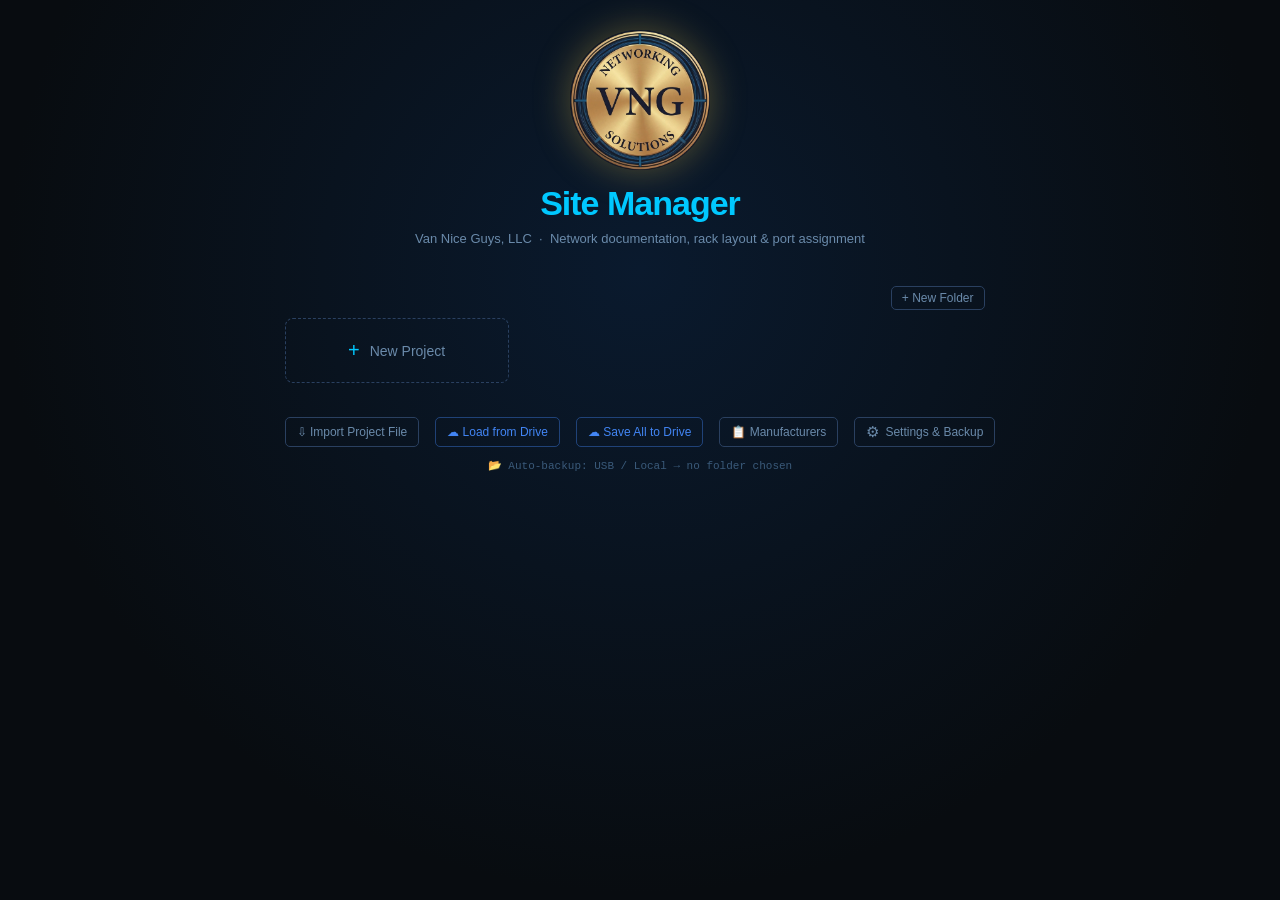
<file: index.html>
<!DOCTYPE html>
<html lang="en">
<head>
<meta charset="UTF-8">
<meta name="viewport" content="width=device-width, initial-scale=1.0, minimum-scale=0.4, maximum-scale=5.0">
<title>Van Nice Site Manager</title>
<link rel="stylesheet" href="css/styles.css">
</head>
<body>

<!-- ════════════════ PROJECT SCREEN ════════════════ -->
<div id="screen-projects" class="screen active" style="display:flex">
  <div>
    <div class="proj-header">
      <div class="logo" style="display:flex;flex-direction:column;align-items:center;gap:10px">
        <img src="" id="proj-logo-img" style="width:140px;height:140px;border-radius:50%;object-fit:cover;box-shadow:0 0 36px #c8a84066" alt="VNG Logo">
      </div>
      <h1 style="margin-top:8px"><span>Site Manager</span></h1>
      <p>Van Nice Guys, LLC &nbsp;·&nbsp; Network documentation, rack layout &amp; port assignment</p>
    </div>
    <div class="proj-grid" id="proj-grid"></div>
    <div class="proj-actions" style="justify-content:center;gap:16px;">
      <button class="btn btn-ghost btn-sm" onclick="importData()">⇩ Import Project File</button>
      <button class="btn btn-ghost btn-sm" onclick="gdriveLoad()" style="color:#4285f4;border-color:rgba(66,133,244,.4)">☁ Load from Drive</button>
      <button class="btn btn-ghost btn-sm" onclick="gdriveSaveAll()" style="color:#4285f4;border-color:rgba(66,133,244,.4)">☁ Save All to Drive</button>
      <button class="btn btn-ghost btn-sm" id="vendor-toggle-btn" onclick="toggleVendorPage()">📋 Manufacturers</button>
      <button class="btn btn-ghost btn-sm" onclick="openGlobalSettings()" title="Global Settings" style="display:flex;align-items:center;gap:6px">
        <span style="font-size:15px">⚙</span> Settings &amp; Backup
      </button>
    </div>
    <div id="vendor-list-area" style="display:none;margin-top:20px;max-width:900px;width:100%"></div>
    <div id="proj-backup-status" style="margin-top:12px;text-align:center;font-size:11px;color:var(--text3);font-family:var(--mono)"></div>
    <input type="file" id="import-input" accept=".json" style="display:none" onchange="handleImport(event)">
  </div>
</div>

<div class="modal-overlay" id="modal-overlay">
  <div class="modal" id="modal-content"></div>
</div>
<div id="toast"></div>

<script src="js/core.js"></script>
<script src="js/gdrive.js"></script>
<script src="js/vendors.js"></script>
<script src="js/projects.js"></script>
<script>
(async () => {
  await load();
  renderProjects();
  updateBackupStatusBadge();
  const el = document.getElementById('proj-logo-img');
  if (el && typeof LOGO_URI !== 'undefined') el.src = LOGO_URI;
})();
</script>
<script src="https://accounts.google.com/gsi/client" async defer></script>
</body>
</html>
</file>
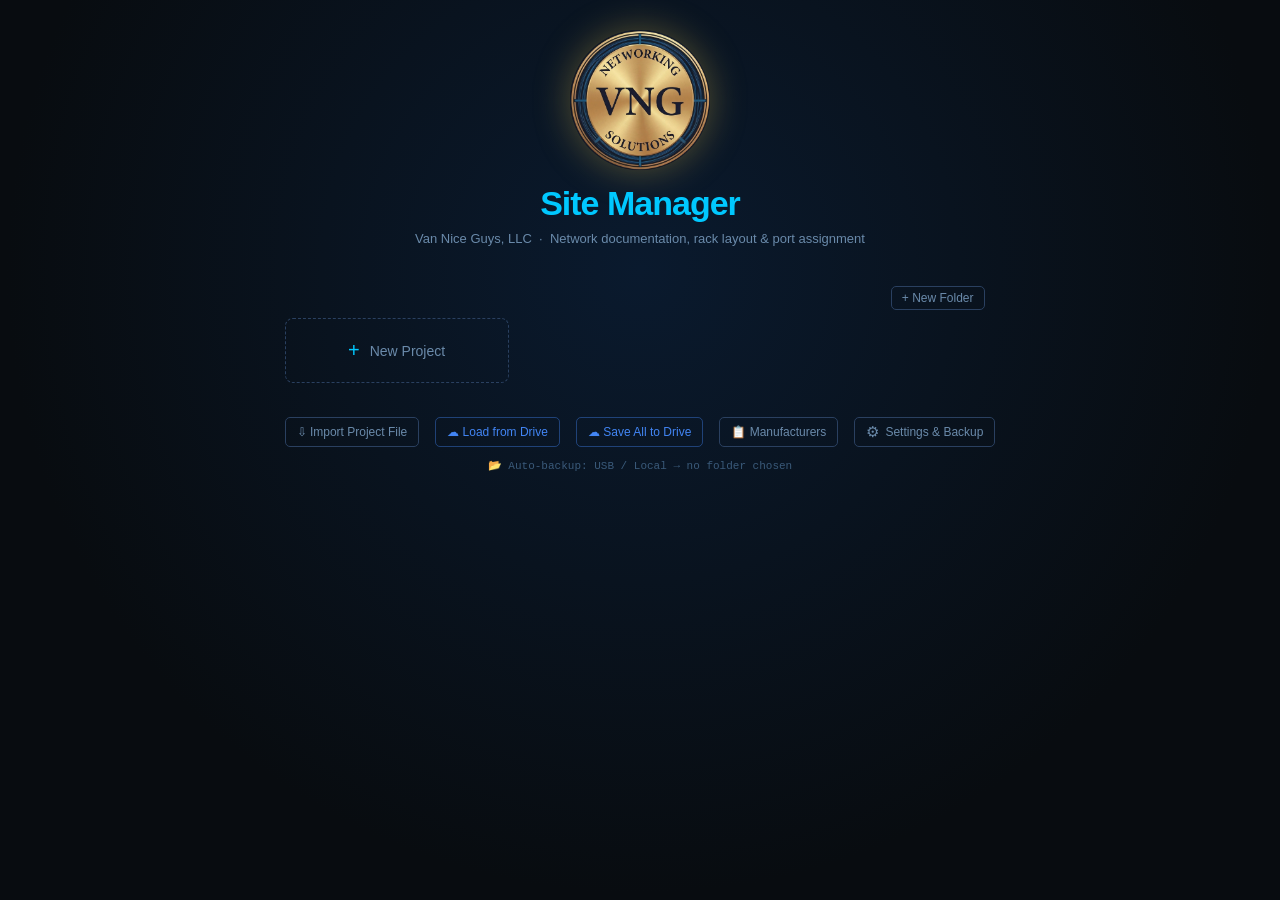
<file: cableruns.html>
<!DOCTYPE html>
<html lang="en">
<head>
<meta charset="UTF-8">
<meta name="viewport" content="width=device-width, initial-scale=1.0, minimum-scale=0.4, maximum-scale=5.0">
<title>Van Nice Site Manager</title>
<link rel="stylesheet" href="css/styles.css">
</head>
<body>
<div id="screen-app" class="screen active" style="display:flex">
  <div class="sidebar" id="sidebar-container"></div>
  <div class="main">
    <div class="topbar">
      <button class="sidebar-toggle" id="sidebar-toggle-btn" onclick="toggleSidebar()" title="Toggle menu">&#9776;</button>
      <h2 id="view-title">Dashboard</h2>
      <div id="topbar-actions"></div>
    </div>
    <div class="view-area" id="view-area"></div>
  </div>
</div>
<div class="modal-overlay" id="modal-overlay">
  <div class="modal" id="modal-content"></div>
</div>
<div id="rack-port-tooltip"></div>
<div id="toast"></div>
<input type="file" id="import-input" accept=".json" style="display:none" onchange="handleImport(event)">
<script src="js/core.js"></script>
<script src="js/gdrive.js"></script>
<script src="js/layout.js"></script>
<script src="js/cableruns.js"></script>
<script>
  (async () => {
    await initPage('cableruns');
    renderCableRuns();
  })();
</script>
<script src="https://accounts.google.com/gsi/client" async defer></script>
</body>
</html>
</file>
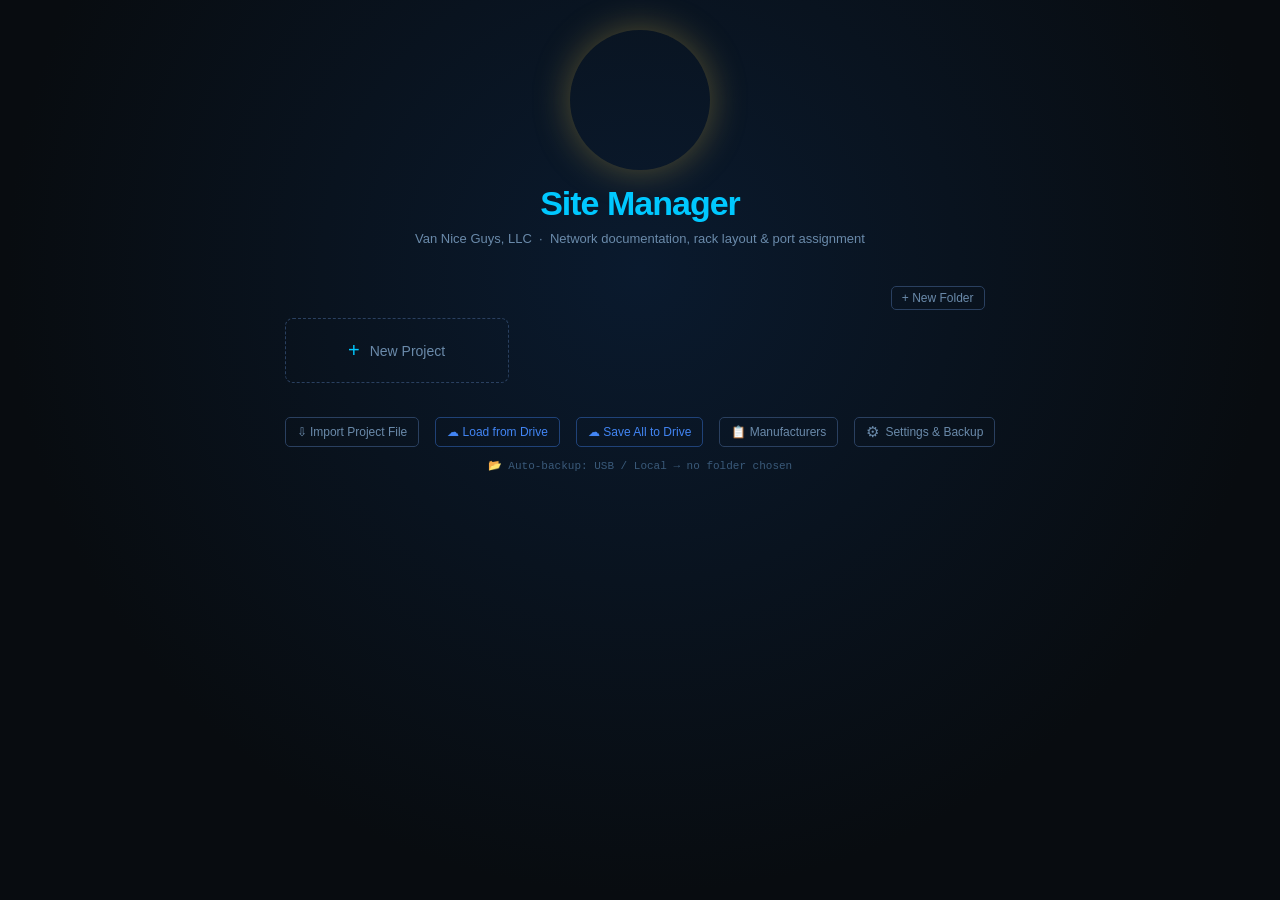
<file: checklist.html>
<!DOCTYPE html>
<html lang="en">
<head>
<meta charset="UTF-8">
<meta name="viewport" content="width=device-width, initial-scale=1.0, minimum-scale=0.4, maximum-scale=5.0">
<title>Van Nice Site Manager</title>
<link rel="stylesheet" href="css/styles.css">
</head>
<body>
<div id="screen-app" class="screen active" style="display:flex">
  <div class="sidebar" id="sidebar-container"></div>
  <div class="main">
    <div class="topbar">
      <button class="sidebar-toggle" id="sidebar-toggle-btn" onclick="toggleSidebar()" title="Toggle menu">&#9776;</button>
      <h2 id="view-title">Dashboard</h2>
      <div id="topbar-actions"></div>
    </div>
    <div class="view-area" id="view-area"></div>
  </div>
</div>
<div class="modal-overlay" id="modal-overlay">
  <div class="modal" id="modal-content"></div>
</div>
<div id="rack-port-tooltip"></div>
<div id="toast"></div>
<input type="file" id="import-input" accept=".json" style="display:none" onchange="handleImport(event)">
<script src="js/core.js"></script>
<script src="js/gdrive.js"></script>
<script src="js/layout.js"></script>
<script src="js/checklist.js"></script>
<script>
  (async () => {
    await initPage('checklist');
    renderChecklist();
  })();
</script>
<script src="https://accounts.google.com/gsi/client" async defer></script>
</body>
</html>
</file>
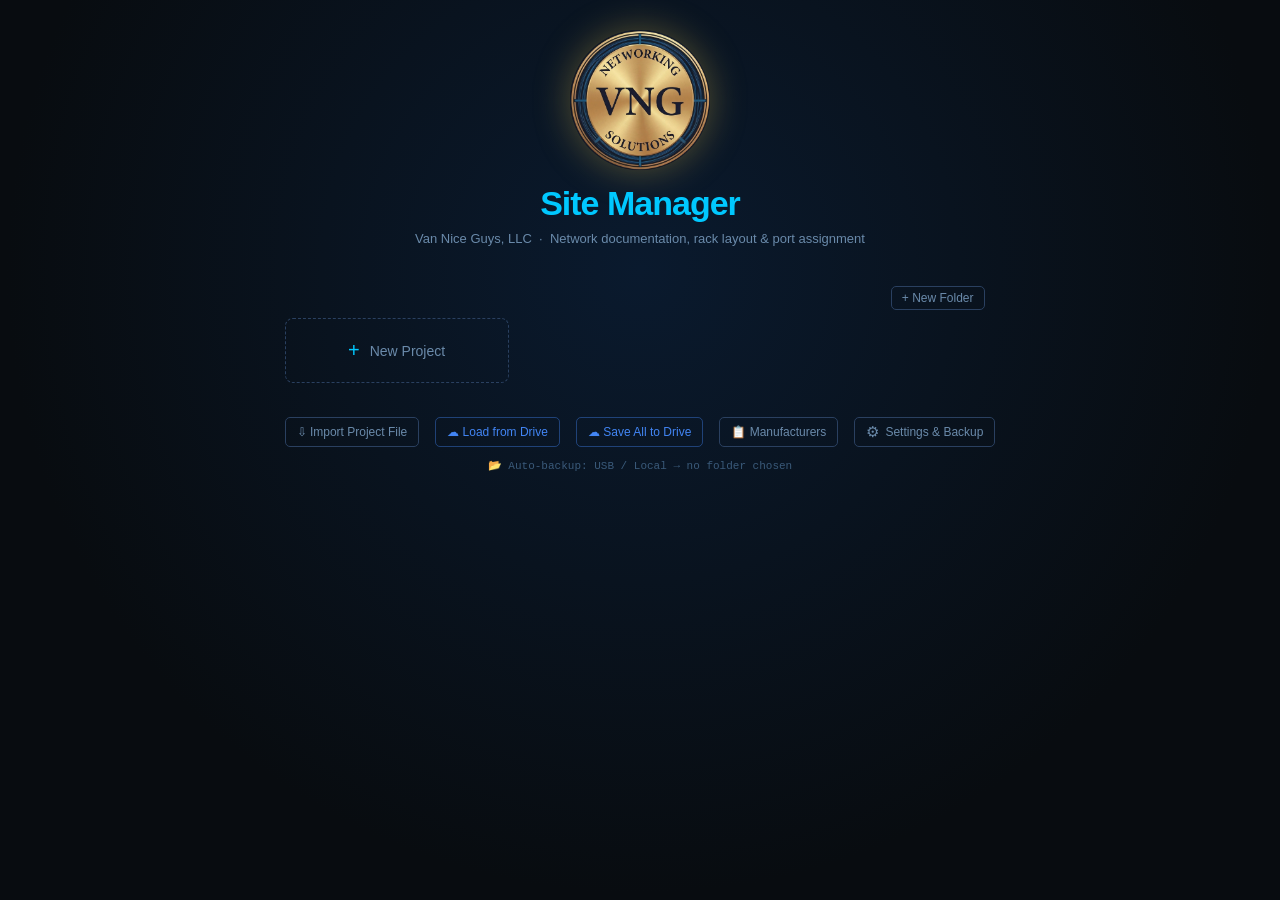
<file: dashboard.html>
<!DOCTYPE html>
<html lang="en">
<head>
<meta charset="UTF-8">
<meta name="viewport" content="width=device-width, initial-scale=1.0, minimum-scale=0.4, maximum-scale=5.0">
<title>Van Nice Site Manager</title>
<link rel="stylesheet" href="css/styles.css">
</head>
<body>
<div id="screen-app" class="screen active" style="display:flex">
  <div class="sidebar" id="sidebar-container"></div>
  <div class="main">
    <div class="topbar">
      <button class="sidebar-toggle" id="sidebar-toggle-btn" onclick="toggleSidebar()" title="Toggle menu">&#9776;</button>
      <h2 id="view-title">Dashboard</h2>
      <div id="topbar-actions"></div>
    </div>
    <div class="view-area" id="view-area"></div>
  </div>
</div>
<div class="modal-overlay" id="modal-overlay">
  <div class="modal" id="modal-content"></div>
</div>
<div id="rack-port-tooltip"></div>
<div id="toast"></div>
<input type="file" id="import-input" accept=".json" style="display:none" onchange="handleImport(event)">
<script src="js/core.js"></script>
<script src="js/gdrive.js"></script>
<script src="js/layout.js"></script>
<script src="js/devices.js"></script>
<script src="js/vendors.js"></script>
<script src="js/timelog.js"></script>
<script src="js/dashboard.js"></script>
<script src="js/print.js"></script>
<script>
  (async () => {
    await initPage('dashboard');
    renderDashboard();
  })();
</script>
<script src="https://accounts.google.com/gsi/client" async defer></script>
</body>
</html>
</file>
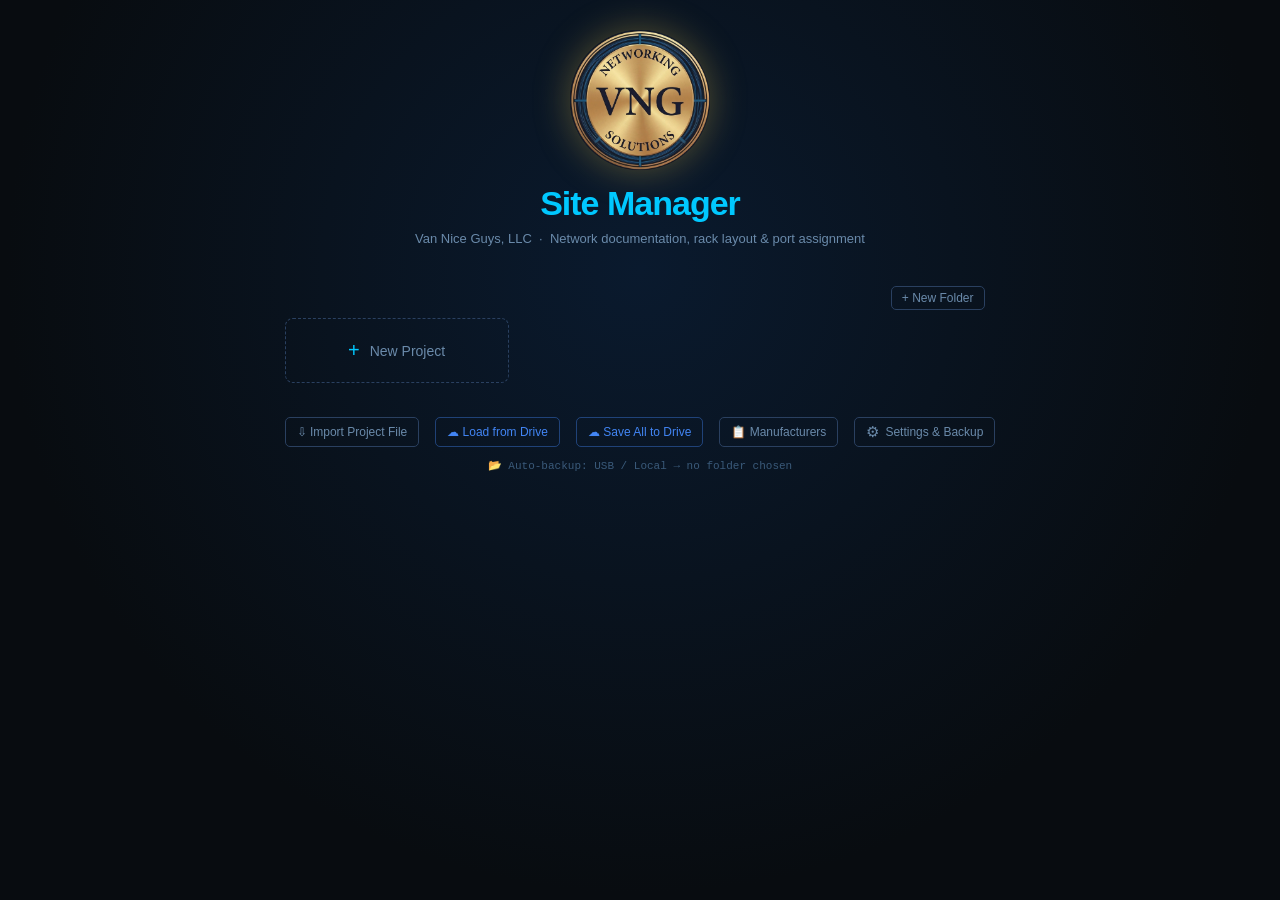
<file: devices.html>
<!DOCTYPE html>
<html lang="en">
<head>
<meta charset="UTF-8">
<meta name="viewport" content="width=device-width, initial-scale=1.0, minimum-scale=0.4, maximum-scale=5.0">
<title>Van Nice Site Manager</title>
<link rel="stylesheet" href="css/styles.css">
</head>
<body>
<div id="screen-app" class="screen active" style="display:flex">
  <div class="sidebar" id="sidebar-container"></div>
  <div class="main">
    <div class="topbar">
      <button class="sidebar-toggle" id="sidebar-toggle-btn" onclick="toggleSidebar()" title="Toggle menu">&#9776;</button>
      <h2 id="view-title">Dashboard</h2>
      <div id="topbar-actions"></div>
    </div>
    <div class="view-area" id="view-area"></div>
  </div>
</div>
<div class="modal-overlay" id="modal-overlay">
  <div class="modal" id="modal-content"></div>
</div>
<div id="rack-port-tooltip"></div>
<div id="toast"></div>
<input type="file" id="import-input" accept=".json" style="display:none" onchange="handleImport(event)">
<input type="file" id="csv-input" accept=".csv,.txt" style="display:none" onchange="handleCSVImport(event)">
<input type="file" id="angry-ip-input" accept=".csv,.txt,.xml" style="display:none" onchange="handleAngryIPImport(event)">
<script src="js/core.js"></script>
<script src="js/gdrive.js"></script>
<script src="js/layout.js"></script>
<script src="js/vendors.js"></script>
<script src="js/devices.js"></script>
<script src="js/scan.js"></script>
<script>
  (async () => {
    await initPage('devices');
    renderDevices();
    const editId = sessionStorage.getItem('netrack_edit_device');
    if (editId) { sessionStorage.removeItem('netrack_edit_device'); setTimeout(() => editDevice(editId), 100); }
  })();
</script>
<script src="https://accounts.google.com/gsi/client" async defer></script>
</body>
</html>
</file>
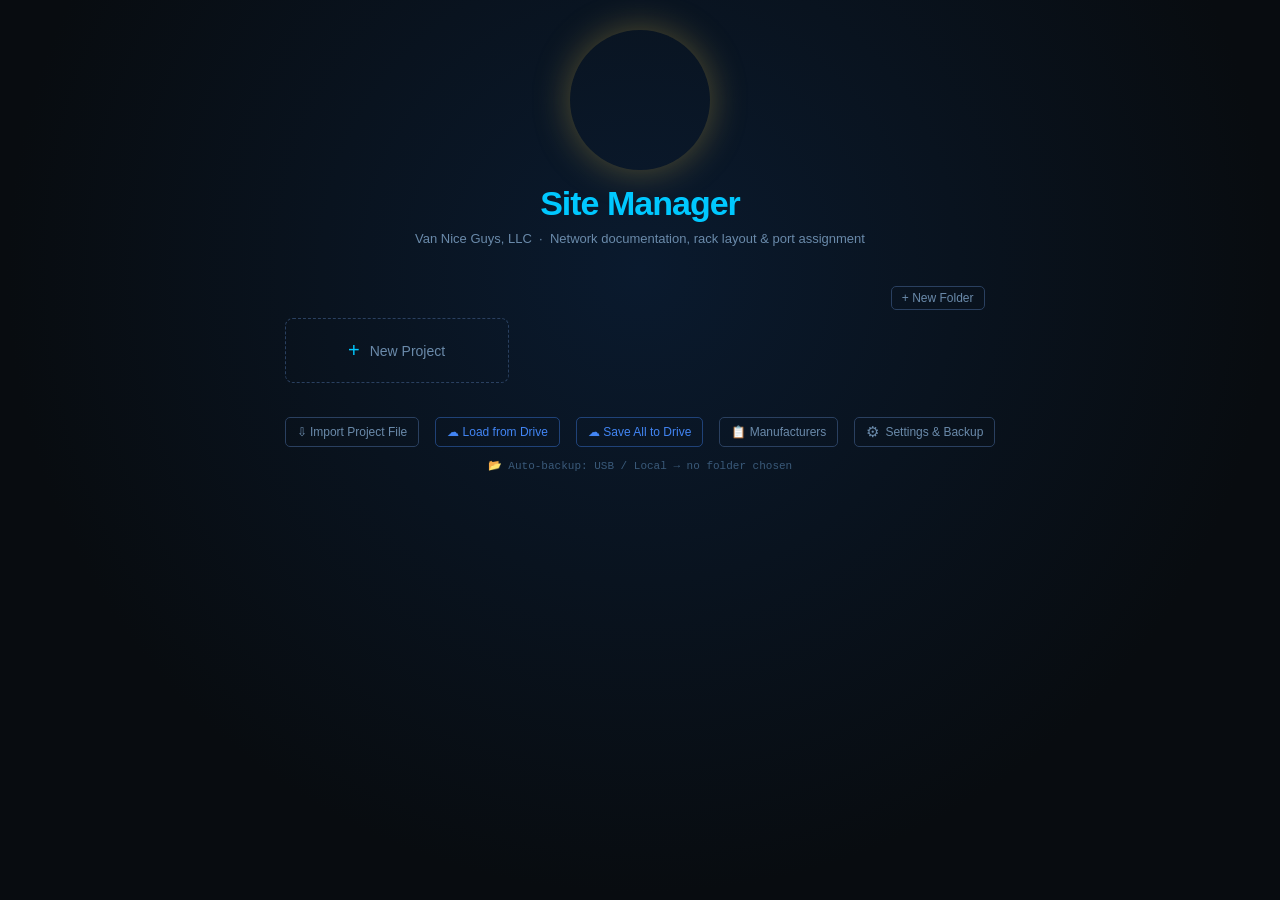
<file: fieldmode.html>
<!DOCTYPE html>
<html lang="en">
<head>
<meta charset="UTF-8">
<meta name="viewport" content="width=device-width, initial-scale=1.0, minimum-scale=0.4, maximum-scale=5.0">
<title>Van Nice Site Manager</title>
<link rel="stylesheet" href="css/styles.css">
</head>
<body>
<div id="screen-app" class="screen active" style="display:flex">
  <div class="sidebar" id="sidebar-container"></div>
  <div class="main">
    <div class="topbar">
      <button class="sidebar-toggle" id="sidebar-toggle-btn" onclick="toggleSidebar()" title="Toggle menu">&#9776;</button>
      <h2 id="view-title">Dashboard</h2>
      <div id="topbar-actions"></div>
    </div>
    <div class="view-area" id="view-area"></div>
  </div>
</div>
<div class="modal-overlay" id="modal-overlay">
  <div class="modal" id="modal-content"></div>
</div>
<div id="rack-port-tooltip"></div>
<div id="toast"></div>
<input type="file" id="import-input" accept=".json" style="display:none" onchange="handleImport(event)">
<script src="js/core.js"></script>
<script src="js/gdrive.js"></script>
<script src="js/layout.js"></script>
<script src="js/devices.js"></script>
<script src="js/fieldmode.js"></script>
<script>
  (async () => {
    await initPage('fieldmode');
    renderFieldMode();
  })();
</script>
<script src="https://accounts.google.com/gsi/client" async defer></script>
</body>
</html>
</file>
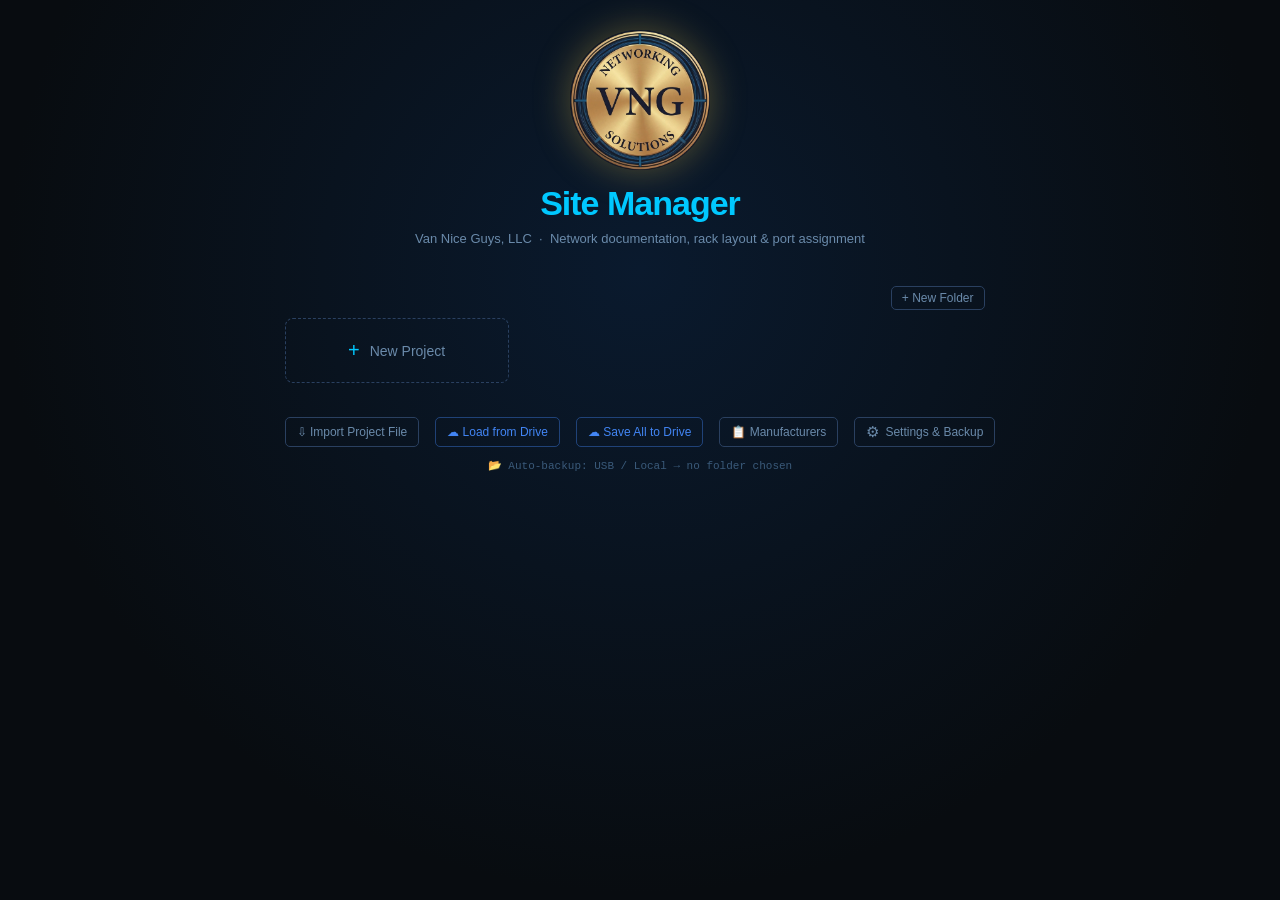
<file: flowchart.html>
<!DOCTYPE html>
<html lang="en">
<head>
<meta charset="UTF-8">
<meta name="viewport" content="width=device-width, initial-scale=1.0, minimum-scale=0.4, maximum-scale=5.0">
<title>Van Nice Site Manager</title>
<link rel="stylesheet" href="css/styles.css">
</head>
<body>
<div id="screen-app" class="screen active" style="display:flex">
  <div class="sidebar" id="sidebar-container"></div>
  <div class="main">
    <div class="topbar">
      <button class="sidebar-toggle" id="sidebar-toggle-btn" onclick="toggleSidebar()" title="Toggle menu">&#9776;</button>
      <h2 id="view-title">Dashboard</h2>
      <div id="topbar-actions"></div>
    </div>
    <div class="view-area" id="view-area"></div>
  </div>
</div>
<div class="modal-overlay" id="modal-overlay">
  <div class="modal" id="modal-content"></div>
</div>
<div id="rack-port-tooltip"></div>
<div id="toast"></div>
<input type="file" id="import-input" accept=".json" style="display:none" onchange="handleImport(event)">
<script src="js/core.js"></script>
<script src="js/gdrive.js"></script>
<script src="js/layout.js"></script>
<script src="js/devices.js"></script>
<script src="js/flowchart.js"></script>
<script>
  (async () => {
    await initPage('flowchart');
    renderFlowchart();
  })();
</script>
<script src="https://accounts.google.com/gsi/client" async defer></script>
</body>
</html>
</file>
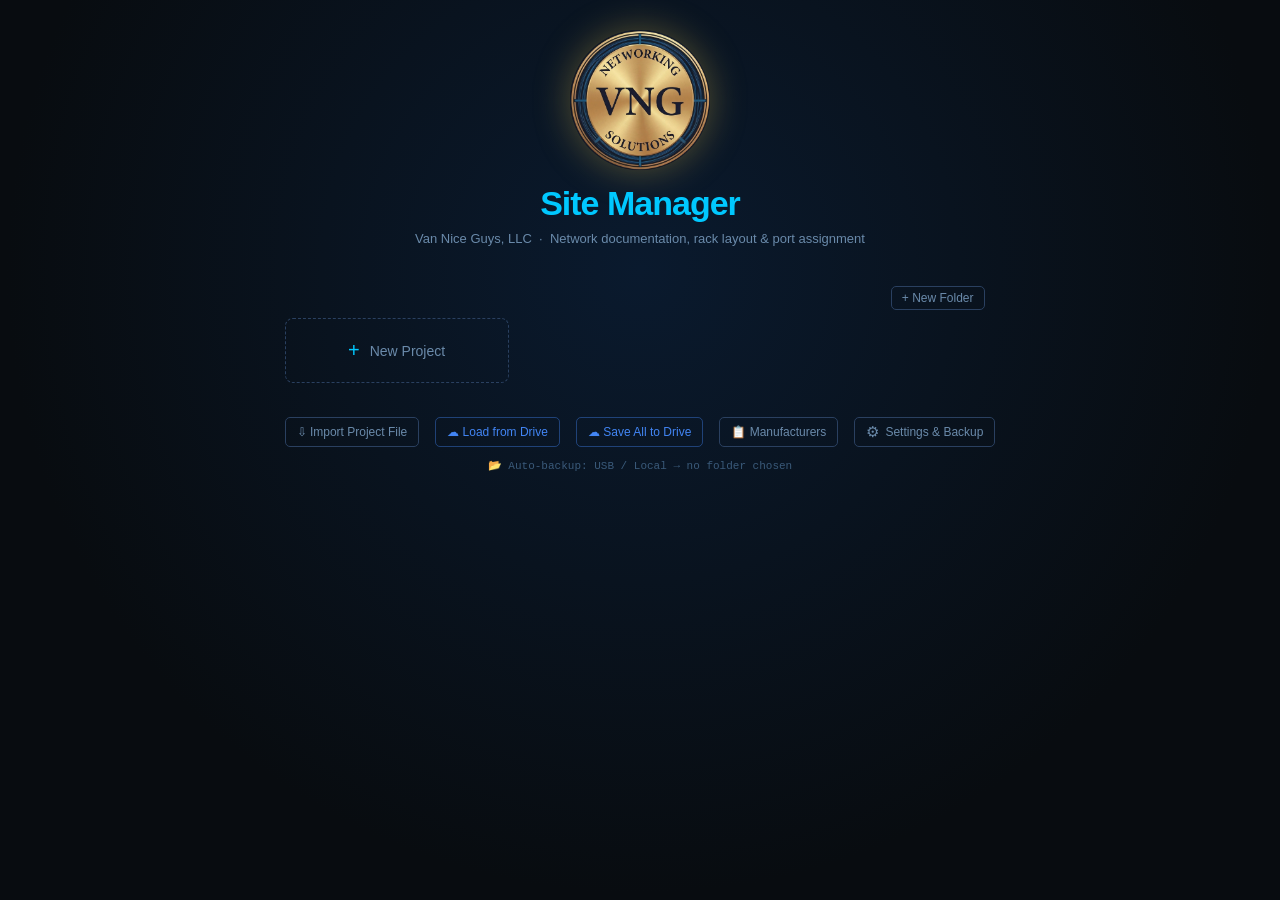
<file: log.html>
<!DOCTYPE html>
<html lang="en">
<head>
<meta charset="UTF-8">
<meta name="viewport" content="width=device-width, initial-scale=1.0, minimum-scale=0.4, maximum-scale=5.0">
<title>Van Nice Site Manager</title>
<link rel="stylesheet" href="css/styles.css">
</head>
<body>
<div id="screen-app" class="screen active" style="display:flex">
  <div class="sidebar" id="sidebar-container"></div>
  <div class="main">
    <div class="topbar">
      <button class="sidebar-toggle" id="sidebar-toggle-btn" onclick="toggleSidebar()" title="Toggle menu">&#9776;</button>
      <h2 id="view-title">Dashboard</h2>
      <div id="topbar-actions"></div>
    </div>
    <div class="view-area" id="view-area"></div>
  </div>
</div>
<div class="modal-overlay" id="modal-overlay">
  <div class="modal" id="modal-content"></div>
</div>
<div id="rack-port-tooltip"></div>
<div id="toast"></div>
<input type="file" id="import-input" accept=".json" style="display:none" onchange="handleImport(event)">
<script src="js/core.js"></script>
<script src="js/gdrive.js"></script>
<script src="js/layout.js"></script>
<script src="js/log.js"></script>
<script>
  (async () => {
    await initPage('log');
    renderLog();
  })();
</script>
<script src="https://accounts.google.com/gsi/client" async defer></script>
</body>
</html>
</file>
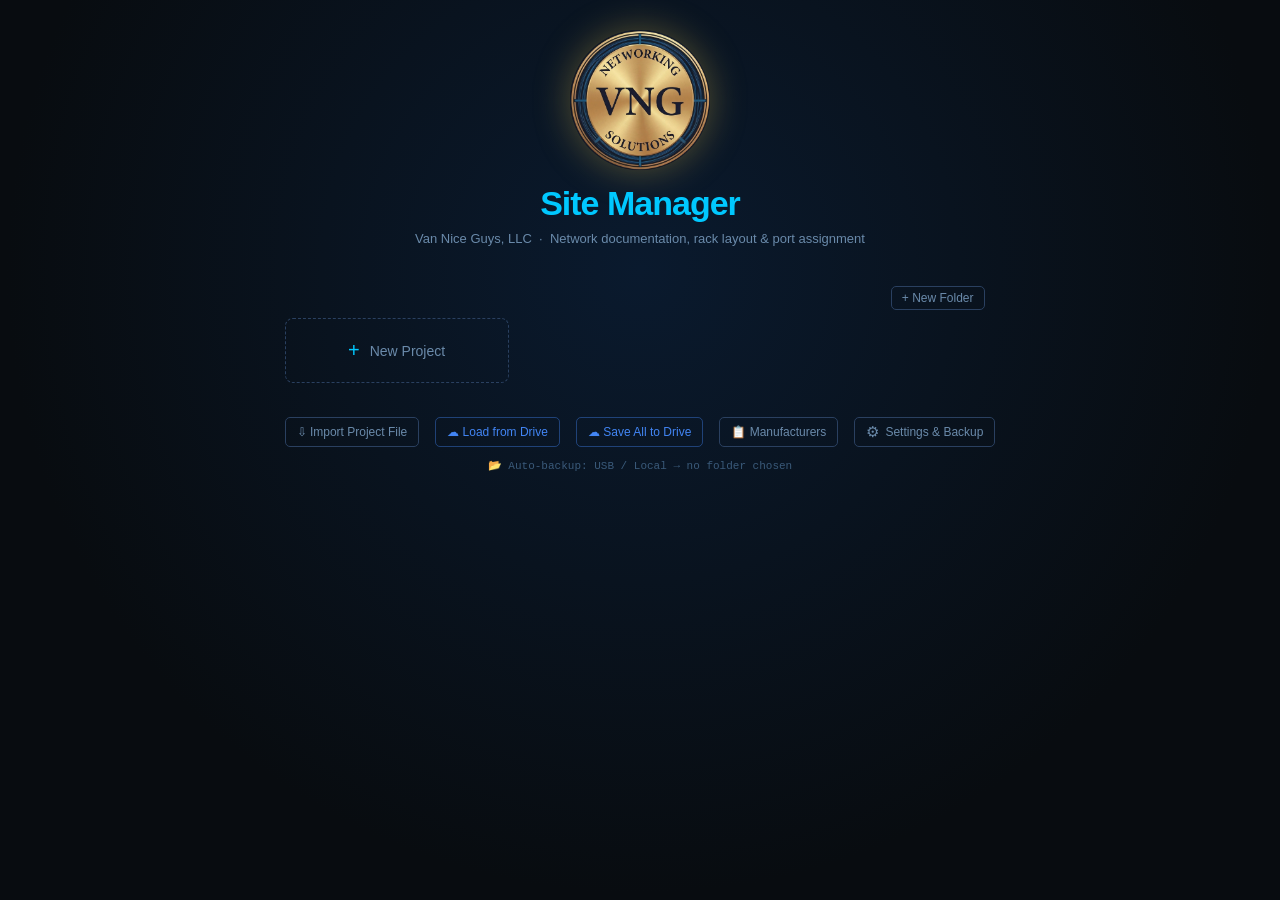
<file: photos.html>
<!DOCTYPE html>
<html lang="en">
<head>
<meta charset="UTF-8">
<meta name="viewport" content="width=device-width, initial-scale=1.0, minimum-scale=0.4, maximum-scale=5.0">
<title>Van Nice Site Manager</title>
<link rel="stylesheet" href="css/styles.css">
</head>
<body>
<div id="screen-app" class="screen active" style="display:flex">
  <div class="sidebar" id="sidebar-container"></div>
  <div class="main">
    <div class="topbar">
      <button class="sidebar-toggle" id="sidebar-toggle-btn" onclick="toggleSidebar()" title="Toggle menu">&#9776;</button>
      <h2 id="view-title">Dashboard</h2>
      <div id="topbar-actions"></div>
    </div>
    <div class="view-area" id="view-area"></div>
  </div>
</div>
<div class="modal-overlay" id="modal-overlay">
  <div class="modal" id="modal-content"></div>
</div>
<div id="rack-port-tooltip"></div>
<div id="toast"></div>
<input type="file" id="import-input" accept=".json" style="display:none" onchange="handleImport(event)">
<input type="file" id="photo-upload" accept="image/*" multiple style="display:none" onchange="uploadPhotos(event)">
<input type="file" id="photo-replace-input" accept="image/*" style="display:none">
<script src="js/core.js"></script>
<script src="js/gdrive.js"></script>
<script src="js/layout.js"></script>
<script src="js/photos.js"></script>
<script>
  (async () => {
    await initPage('photos');
    renderPhotos();
  })();
</script>
<script src="https://accounts.google.com/gsi/client" async defer></script>
</body>
</html>
</file>
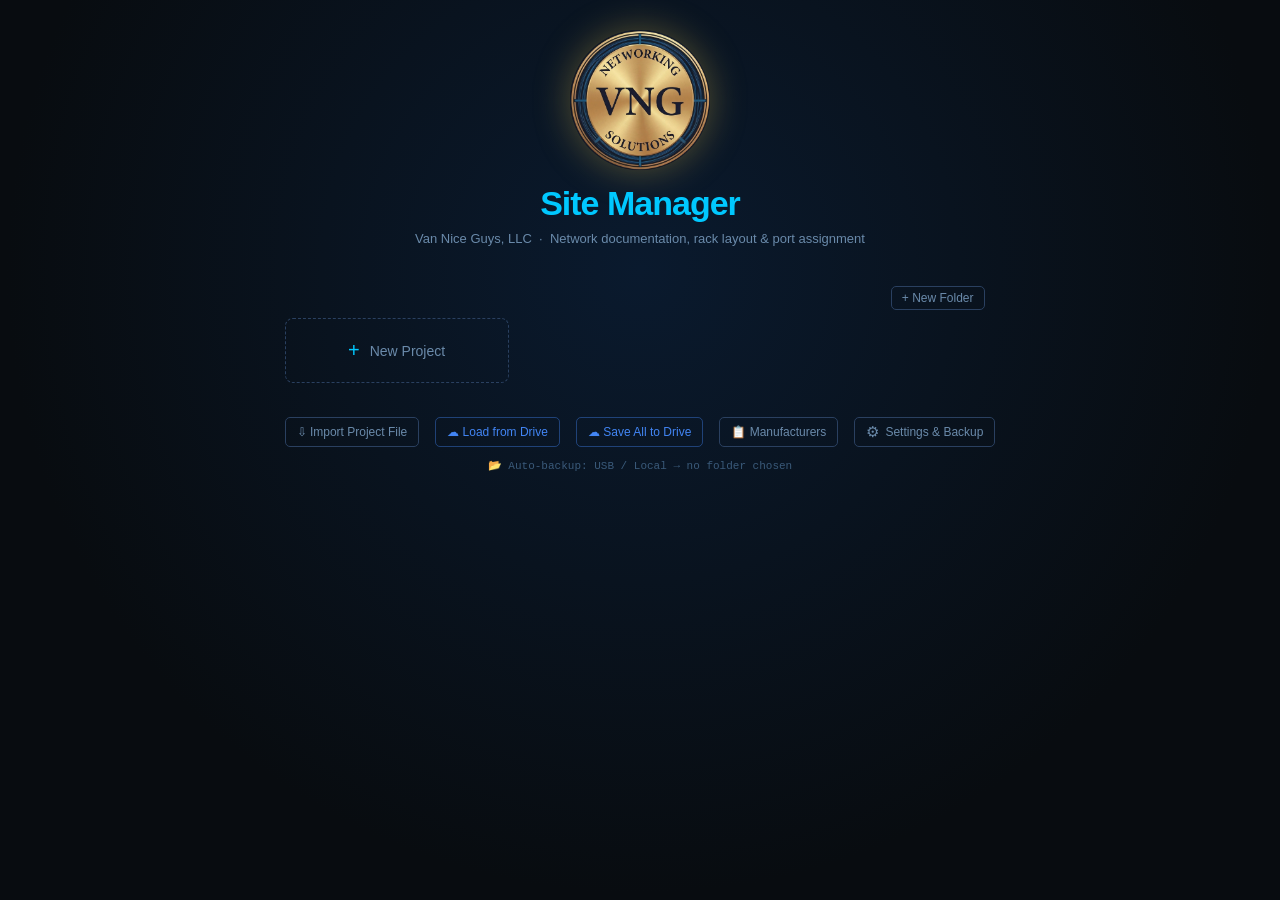
<file: ports.html>
<!DOCTYPE html>
<html lang="en">
<head>
<meta charset="UTF-8">
<meta name="viewport" content="width=device-width, initial-scale=1.0, minimum-scale=0.4, maximum-scale=5.0">
<title>Van Nice Site Manager</title>
<link rel="stylesheet" href="css/styles.css">
</head>
<body>
<div id="screen-app" class="screen active" style="display:flex">
  <div class="sidebar" id="sidebar-container"></div>
  <div class="main">
    <div class="topbar">
      <button class="sidebar-toggle" id="sidebar-toggle-btn" onclick="toggleSidebar()" title="Toggle menu">&#9776;</button>
      <h2 id="view-title">Dashboard</h2>
      <div id="topbar-actions"></div>
    </div>
    <div class="view-area" id="view-area"></div>
  </div>
</div>
<div class="modal-overlay" id="modal-overlay">
  <div class="modal" id="modal-content"></div>
</div>
<div id="rack-port-tooltip"></div>
<div id="toast"></div>
<input type="file" id="import-input" accept=".json" style="display:none" onchange="handleImport(event)">
<script src="js/core.js"></script>
<script src="js/gdrive.js"></script>
<script src="js/layout.js"></script>
<script src="js/devices.js"></script>
<script src="js/ports.js"></script>
<script src="js/print.js"></script>
<script>
  (async () => {
    await initPage('ports');
    renderPorts();
  })();
</script>
<script src="https://accounts.google.com/gsi/client" async defer></script>
</body>
</html>
</file>
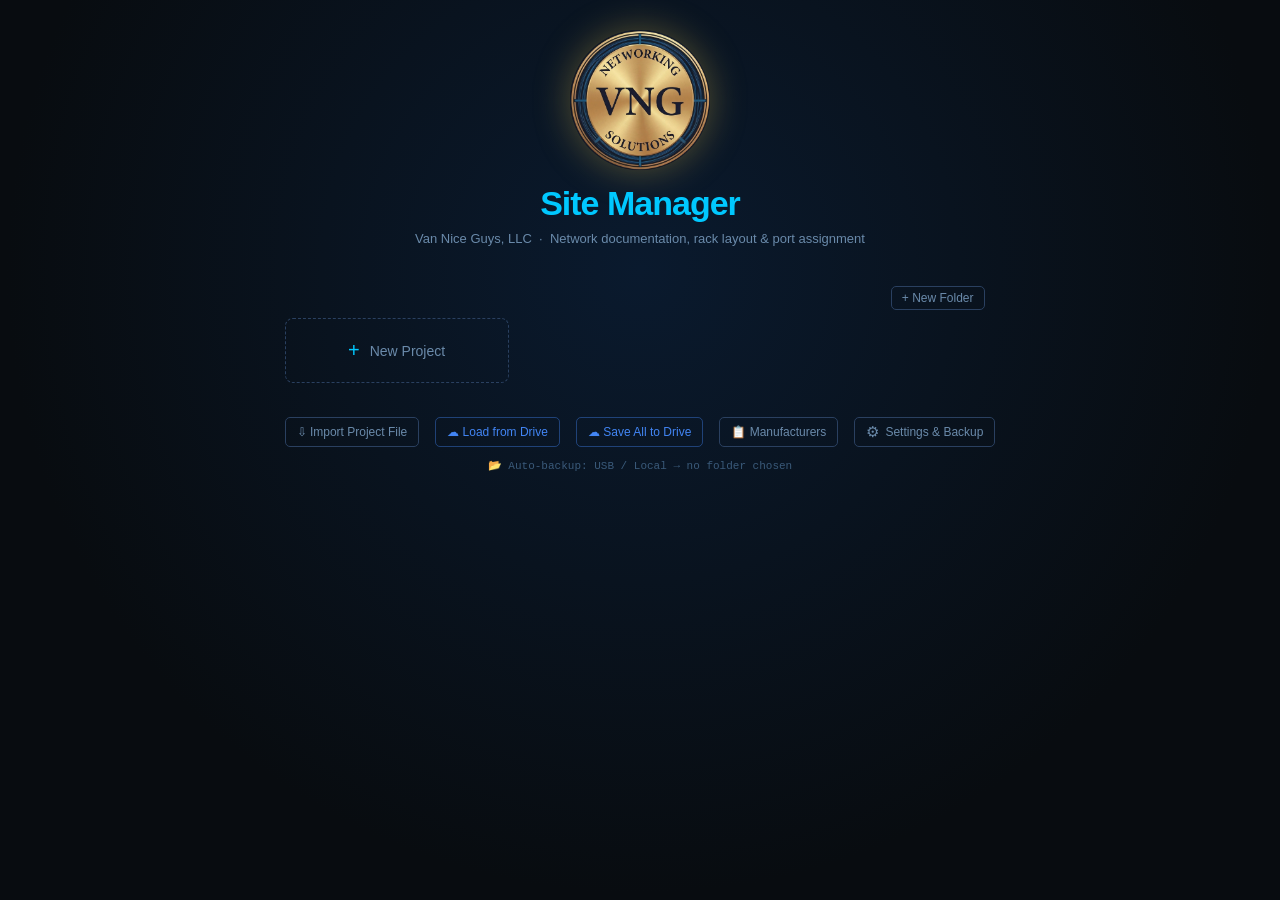
<file: racks.html>
<!DOCTYPE html>
<html lang="en">
<head>
<meta charset="UTF-8">
<meta name="viewport" content="width=device-width, initial-scale=1.0, minimum-scale=0.4, maximum-scale=5.0">
<title>Van Nice Site Manager</title>
<link rel="stylesheet" href="css/styles.css">
</head>
<body>
<div id="screen-app" class="screen active" style="display:flex">
  <div class="sidebar" id="sidebar-container"></div>
  <div class="main">
    <div class="topbar">
      <button class="sidebar-toggle" id="sidebar-toggle-btn" onclick="toggleSidebar()" title="Toggle menu">&#9776;</button>
      <h2 id="view-title">Dashboard</h2>
      <div id="topbar-actions"></div>
    </div>
    <div class="view-area" id="view-area"></div>
  </div>
</div>
<div class="modal-overlay" id="modal-overlay">
  <div class="modal" id="modal-content"></div>
</div>
<div id="rack-port-tooltip"></div>
<div id="toast"></div>
<input type="file" id="import-input" accept=".json" style="display:none" onchange="handleImport(event)">
<script src="js/core.js"></script>
<script src="js/gdrive.js"></script>
<script src="js/layout.js"></script>
<script src="js/devices.js"></script>
<script src="js/scan.js"></script>
<script src="js/racks.js"></script>
<script src="js/ports.js"></script>
<script>
  (async () => {
    await initPage('racks');
    renderRacks();
    checkFocusRack();
  })();
</script>
<script src="https://accounts.google.com/gsi/client" async defer></script>
</body>
</html>
</file>
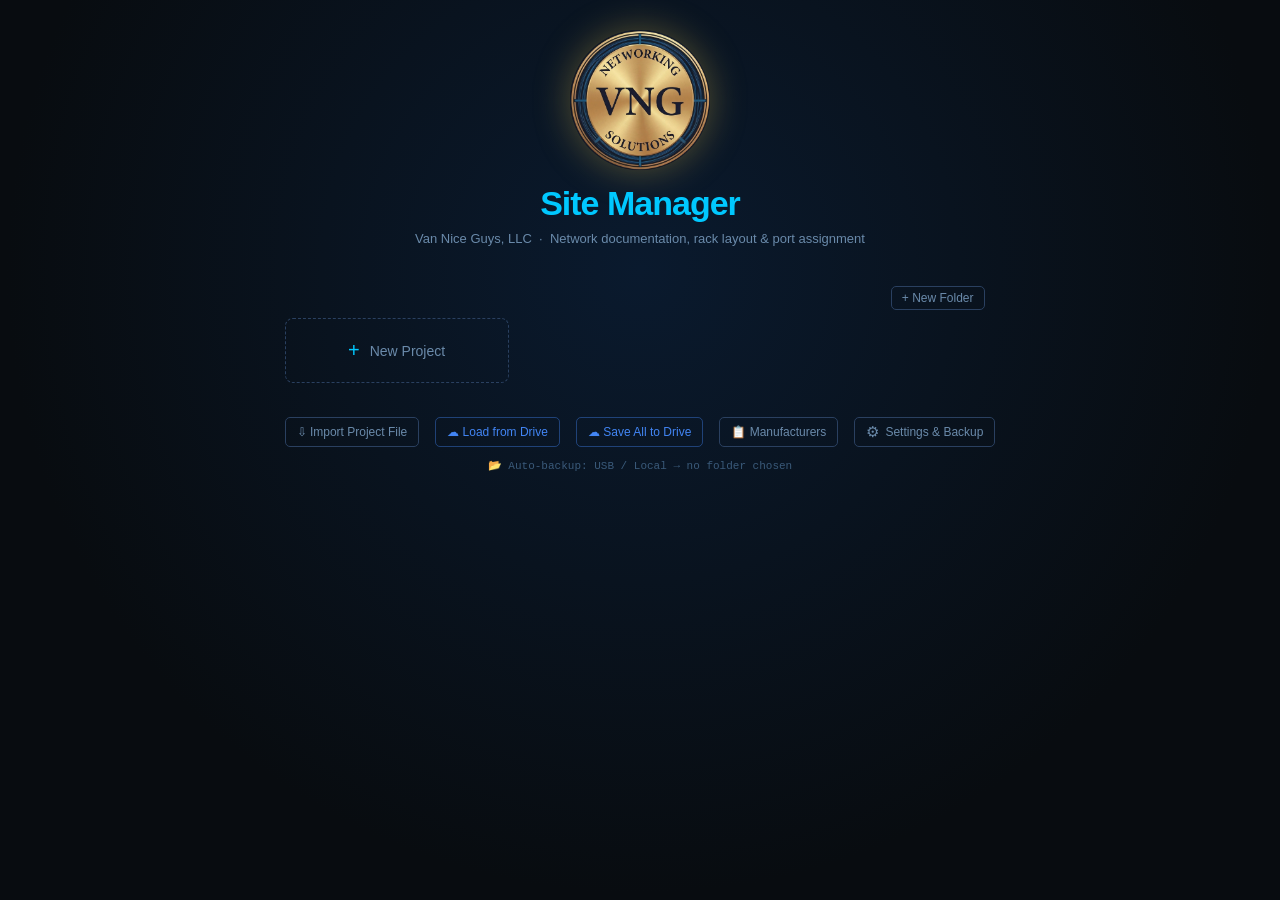
<file: scan.html>
<!DOCTYPE html>
<html lang="en">
<head>
<meta charset="UTF-8">
<meta name="viewport" content="width=device-width, initial-scale=1.0, minimum-scale=0.4, maximum-scale=5.0">
<title>Van Nice Site Manager</title>
<link rel="stylesheet" href="css/styles.css">
</head>
<body>
<div id="screen-app" class="screen active" style="display:flex">
  <div class="sidebar" id="sidebar-container"></div>
  <div class="main">
    <div class="topbar">
      <button class="sidebar-toggle" id="sidebar-toggle-btn" onclick="toggleSidebar()" title="Toggle menu">&#9776;</button>
      <h2 id="view-title">Dashboard</h2>
      <div id="topbar-actions"></div>
    </div>
    <div class="view-area" id="view-area"></div>
  </div>
</div>
<div class="modal-overlay" id="modal-overlay">
  <div class="modal" id="modal-content"></div>
</div>
<div id="rack-port-tooltip"></div>
<div id="toast"></div>
<input type="file" id="import-input" accept=".json" style="display:none" onchange="handleImport(event)">
<input type="file" id="csv-input" accept=".csv,.txt" style="display:none" onchange="handleCSVImport(event)">
<input type="file" id="angry-ip-input" accept=".csv,.txt,.xml" style="display:none" onchange="handleAngryIPImport(event)">
<script src="js/core.js"></script>
<script src="js/gdrive.js"></script>
<script src="js/layout.js"></script>
<script src="js/devices.js"></script>
<script src="js/scan.js"></script>
<script>
  (async () => {
    await initPage('scan');
    renderScan();
  })();
</script>
<script src="https://accounts.google.com/gsi/client" async defer></script>
</body>
</html>
</file>
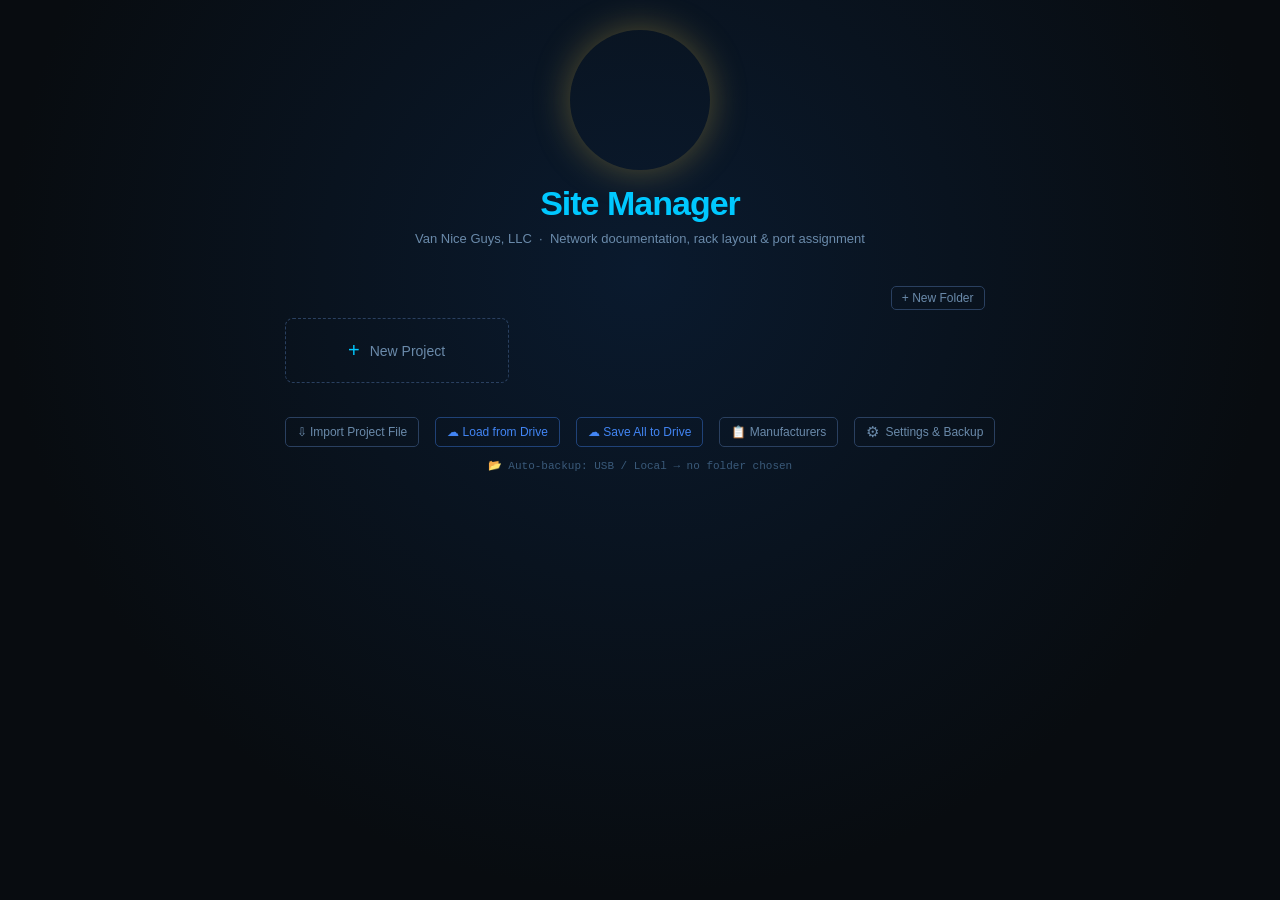
<file: settings.html>
<!DOCTYPE html>
<html lang="en">
<head>
<meta charset="UTF-8">
<meta name="viewport" content="width=device-width, initial-scale=1.0, minimum-scale=0.4, maximum-scale=5.0">
<title>Van Nice Site Manager</title>
<link rel="stylesheet" href="css/styles.css">
</head>
<body>
<div id="screen-app" class="screen active" style="display:flex">
  <div class="sidebar" id="sidebar-container"></div>
  <div class="main">
    <div class="topbar">
      <button class="sidebar-toggle" id="sidebar-toggle-btn" onclick="toggleSidebar()" title="Toggle menu">&#9776;</button>
      <h2 id="view-title">Dashboard</h2>
      <div id="topbar-actions"></div>
    </div>
    <div class="view-area" id="view-area"></div>
  </div>
</div>
<div class="modal-overlay" id="modal-overlay">
  <div class="modal" id="modal-content"></div>
</div>
<div id="rack-port-tooltip"></div>
<div id="toast"></div>
<input type="file" id="import-input" accept=".json" style="display:none" onchange="handleImport(event)">
<script src="js/core.js"></script>
<script src="js/gdrive.js"></script>
<script src="js/layout.js"></script>
<script src="js/sitemap.js"></script>
<script src="js/settings.js"></script>
<script>
  (async () => {
    await initPage('settings');
    renderSettings();
  })();
</script>
<script src="https://accounts.google.com/gsi/client" async defer></script>
</body>
</html>
</file>
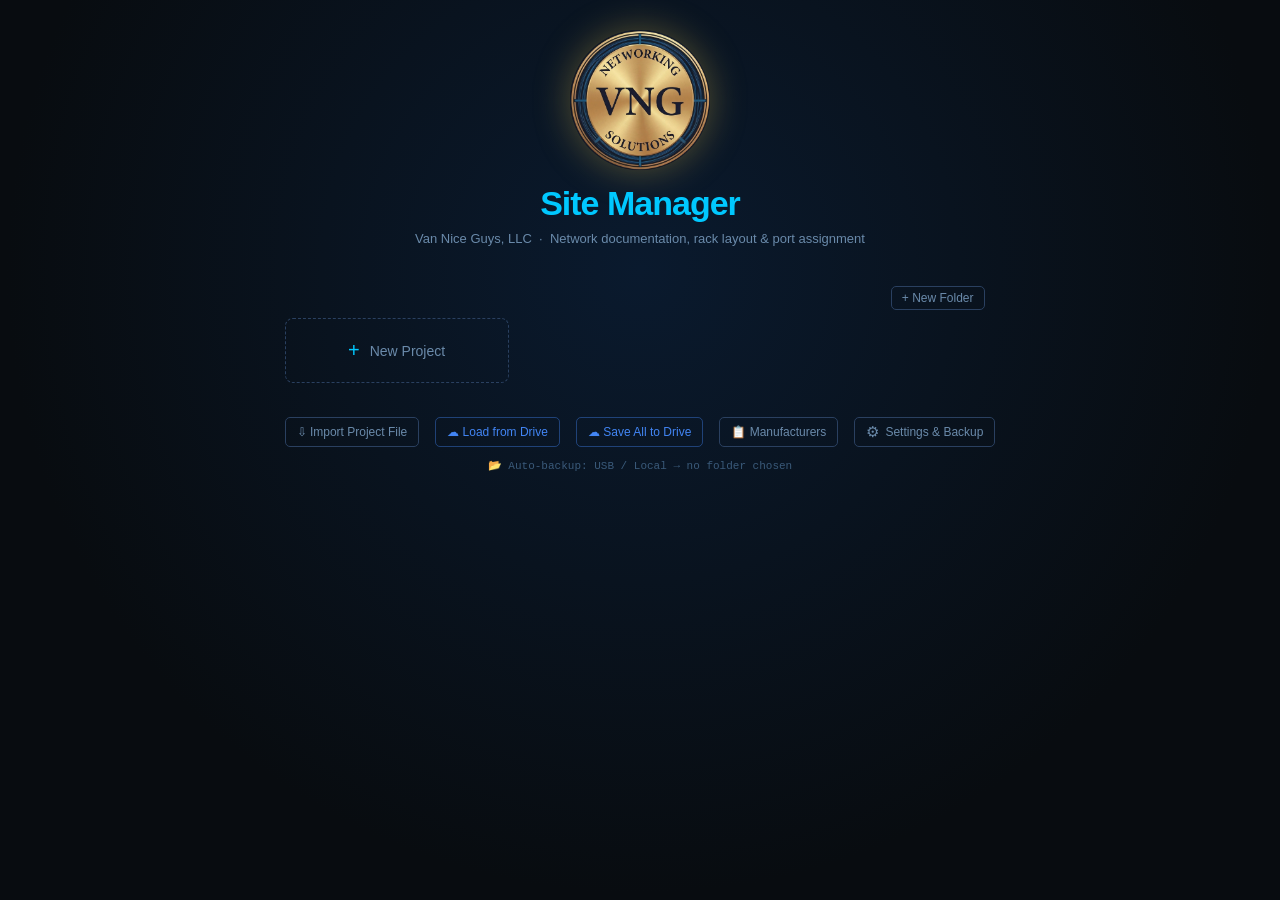
<file: sitemap.html>
<!DOCTYPE html>
<html lang="en">
<head>
<meta charset="UTF-8">
<meta name="viewport" content="width=device-width, initial-scale=1.0, minimum-scale=0.4, maximum-scale=5.0">
<title>Van Nice Site Manager</title>
<link rel="stylesheet" href="css/styles.css">
</head>
<body>
<div id="screen-app" class="screen active" style="display:flex">
  <div class="sidebar" id="sidebar-container"></div>
  <div class="main">
    <div class="topbar">
      <button class="sidebar-toggle" id="sidebar-toggle-btn" onclick="toggleSidebar()" title="Toggle menu">&#9776;</button>
      <h2 id="view-title">Dashboard</h2>
      <div id="topbar-actions"></div>
    </div>
    <div class="view-area" id="view-area"></div>
  </div>
</div>
<div class="modal-overlay" id="modal-overlay">
  <div class="modal" id="modal-content"></div>
</div>
<div id="rack-port-tooltip"></div>
<div id="toast"></div>
<input type="file" id="import-input" accept=".json" style="display:none" onchange="handleImport(event)">
<input type="file" id="sitemap-upload" accept="image/*" style="display:none" onchange="uploadSiteMap(event)">
<script src="js/core.js"></script>
<script src="js/gdrive.js"></script>
<script src="js/layout.js"></script>
<script src="js/sitemap.js"></script>
<script>
  (async () => {
    await initPage('sitemap');
    renderSiteMap();
  })();
</script>
<script src="https://accounts.google.com/gsi/client" async defer></script>
</body>
</html>
</file>
<file: css/styles.css>
:root {
    --bg: #080c10;
    --panel: #0e1620;
    --card: #141e2a;
    --card2: #1a2636;
    --border: #1f3044;
    --border2: #2a4060;
    --accent: #00c8ff;
    --accent2: #0088cc;
    --green: #00e87a;
    --amber: #ffaa00;
    --red: #ff4455;
    --text: #d0e4f8;
    --text2: #6a8aaa;
    --text3: #3a5a7a;
    --font: 'Segoe UI', Tahoma, Geneva, sans-serif;
    --mono: 'Consolas', 'Courier New', monospace;
  }
  * { box-sizing: border-box; margin: 0; padding: 0; }
  body { background: var(--bg); color: var(--text); font-family: var(--font); font-size: 14px; min-height: 100vh; overflow: auto; }

  /* Scrollbar */
  ::-webkit-scrollbar { width: 6px; height: 6px; }
  ::-webkit-scrollbar-track { background: var(--panel); }
  ::-webkit-scrollbar-thumb { background: var(--border2); border-radius: 3px; }

  /* ─── SCREENS ─── */
  .screen { display: none; min-height: 100vh; }
  .screen.active { display: flex; }

  /* ─── PROJECT SCREEN ─── */
  #screen-projects {
    flex-direction: column;
    align-items: center;
    justify-content: flex-start;
    min-height: 100vh;
    padding: 30px 10px 40px;
    background: radial-gradient(ellipse at 50% 30%, #0a1a2e 0%, var(--bg) 70%);
  }
  .proj-header { text-align: center; margin-bottom: 40px; }
  .proj-header .logo { font-family: var(--mono); font-size: 11px; color: var(--accent); letter-spacing: 3px; text-transform: uppercase; margin-bottom: 14px; }
  .proj-header h1 { font-size: 34px; font-weight: 300; letter-spacing: -1px; color: #fff; }
  .proj-header h1 span { color: var(--accent); font-weight: 600; }
  .proj-header p { color: var(--text2); font-size: 13px; margin-top: 8px; }
  .proj-grid { display: flex; flex-direction: column; width: 700px; max-width: 95vw; margin-bottom: 20px; }
  .proj-inner-grid { display: grid; grid-template-columns: repeat(auto-fill, minmax(210px, 1fr)); gap: 14px; margin-bottom: 14px; }
  .proj-folder { width: 100%; }
  .proj-folder-header { display: flex; align-items: center; gap: 8px; padding: 10px 4px 8px; user-select: none; border-bottom: 1px solid var(--border); margin-bottom: 10px; }
  .proj-folder-toggle { font-size: 11px; color: var(--text3); width: 16px; text-align: center; cursor: pointer; transition: color .15s; }
  .proj-folder-toggle:hover { color: var(--accent); }
  .proj-folder-name { font-size: 14px; font-weight: 600; color: var(--text); cursor: pointer; flex: 1; }
  .proj-folder-count { font-size: 11px; color: var(--text3); font-family: var(--mono); margin-right: 4px; }
  .proj-folder-action { background: none; border: none; color: var(--text3); cursor: pointer; font-size: 13px; padding: 2px 6px; border-radius: 3px; opacity: 0; transition: opacity .15s; }
  .proj-folder-header:hover .proj-folder-action { opacity: 1; }
  .proj-folder-action:hover { color: var(--accent); background: rgba(0,200,255,.1); }
  .proj-card {
    background: var(--card);
    border: 1px solid var(--border);
    border-radius: 8px;
    padding: 20px;
    cursor: pointer;
    transition: all .18s;
    position: relative;
  }
  .proj-card:hover { border-color: var(--accent); background: var(--card2); transform: translateY(-2px); }
  .proj-card .pname { font-size: 15px; font-weight: 600; color: #fff; margin-bottom: 6px; white-space: nowrap; overflow: hidden; text-overflow: ellipsis; }
  .proj-card .pmeta { font-size: 11px; color: var(--text2); font-family: var(--mono); }
  .proj-card .pmeta span { color: var(--accent); }
  .proj-card .pmove { position: absolute; top: 10px; right: 32px; background: none; border: none; color: var(--text3); cursor: pointer; font-size: 13px; line-height: 1; padding: 2px 5px; border-radius: 3px; opacity: 0; transition: opacity .15s; }
  .proj-card:hover .pmove { opacity: 1; }
  .proj-card .pmove:hover { color: var(--accent); background: rgba(0,200,255,.1); }
  .proj-card .pdel { position: absolute; top: 10px; right: 10px; background: none; border: none; color: var(--text3); cursor: pointer; font-size: 15px; line-height:1; padding: 2px 5px; border-radius: 3px; }
  .proj-card .pdel:hover { color: var(--red); background: rgba(255,68,85,.1); }
  .proj-new {
    background: transparent;
    border: 1px dashed var(--border2);
    border-radius: 8px;
    padding: 20px;
    cursor: pointer;
    transition: all .18s;
    display: flex; align-items: center; justify-content: center; gap: 10px;
    color: var(--text2); font-size: 14px;
  }
  .proj-new:hover { border-color: var(--accent); color: var(--accent); }
  .proj-actions { display: flex; gap: 10px; flex-wrap: wrap; justify-content: center; }
  .btn { display: inline-flex; align-items: center; gap: 7px; padding: 8px 16px; border-radius: 5px; font-size: 13px; font-family: var(--font); cursor: pointer; border: 1px solid transparent; transition: all .15s; }
  .btn-primary { background: var(--accent2); border-color: var(--accent); color: #fff; }
  .btn-primary:hover { background: var(--accent); }
  .btn-ghost { background: transparent; border-color: var(--border2); color: var(--text2); }
  .btn-ghost:hover { border-color: var(--accent); color: var(--accent); }
  .btn-danger { background: transparent; border-color: rgba(255,68,85,.4); color: var(--red); }
  .btn-danger:hover { background: rgba(255,68,85,.1); }
  .btn-sm { padding: 5px 11px; font-size: 12px; }
  .btn-icon { padding: 6px 9px; }

  /* ─── MAIN APP ─── */
  #screen-app { flex-direction: row; }
  .sidebar {
    width: 220px; min-width: 220px;
    background: var(--panel);
    border-right: 1px solid var(--border);
    display: flex; flex-direction: column;
    padding: 0;
    transition: width .2s ease, min-width .2s ease, opacity .2s ease;
    overflow: hidden;
  }
  .sidebar.collapsed {
    width: 0; min-width: 0; opacity: 0; border-right: none;
    pointer-events: none;
  }
  /* Hamburger button */
  .sidebar-toggle {
    background: none; border: none; cursor: pointer;
    color: var(--text2); font-size: 18px; line-height: 1;
    padding: 6px 8px; border-radius: 4px; flex-shrink: 0;
    transition: color .14s, background .14s;
  }
  .sidebar-toggle:hover { color: var(--accent); background: rgba(0,200,255,.08); }
  .sidebar-top {
    padding: 16px 16px 12px;
    border-bottom: 1px solid var(--border);
  }
  .sidebar-logo { font-family: var(--mono); font-size: 10px; letter-spacing: 2px; color: var(--accent); text-transform: uppercase; margin-bottom: 4px; }
  .sidebar-project { font-size: 14px; font-weight: 600; color: #fff; white-space: nowrap; overflow: hidden; text-overflow: ellipsis; }
  .sidebar-nav { flex: 1; padding: 10px 0; overflow-y: auto; }
  .nav-section { padding: 6px 16px 4px; font-size: 10px; color: var(--text3); letter-spacing: 1.5px; text-transform: uppercase; font-family: var(--mono); }
  .nav-item {
    display: flex; align-items: center; gap: 10px;
    padding: 9px 16px; cursor: pointer;
    color: var(--text2); font-size: 13px;
    transition: all .14s; border-left: 2px solid transparent;
  }
  .nav-item:hover { color: var(--text); background: rgba(0,200,255,.04); }
  .nav-item.active { color: var(--accent); border-left-color: var(--accent); background: rgba(0,200,255,.07); }
  .nav-item .nav-icon { width: 16px; text-align: center; font-size: 14px; }
  .sidebar-bottom { padding: 12px 16px; border-top: 1px solid var(--border); display: flex; flex-direction: column; gap: 7px; }
  .sidebar-bottom .btn { width: 100%; justify-content: center; font-size: 12px; }

  /* ─── MAIN CONTENT ─── */
  .main { flex: 1; display: flex; flex-direction: column; overflow: hidden; }
  .topbar {
    min-height: 50px;
    background: var(--panel);
    border-bottom: 1px solid var(--border);
    display: flex; align-items: center; padding: 8px 20px;
    gap: 12px; flex-wrap: wrap;
  }
  .topbar h2 { font-size: 16px; font-weight: 600; flex: 1; min-width: 0; }
  #topbar-actions { display: flex; align-items: center; gap: 8px; flex-wrap: wrap; }
  .view-area { flex: 1; overflow-y: auto; padding: 20px; }

  /* ─── BADGES / TAGS ─── */
  .badge { display: inline-flex; align-items: center; padding: 2px 8px; border-radius: 10px; font-size: 11px; font-family: var(--mono); }
  .badge-switch { background: rgba(0,200,255,.12); color: var(--accent); border: 1px solid rgba(0,200,255,.25); }
  .badge-nonswitch { background: rgba(255,170,0,.12); color: var(--amber); border: 1px solid rgba(255,170,0,.25); }
  .badge-green { background: rgba(0,232,122,.12); color: var(--green); border: 1px solid rgba(0,232,122,.25); }
  .badge-gray { background: rgba(106,138,170,.1); color: var(--text2); border: 1px solid var(--border); }

  /* ─── DEVICE LIST VIEW ─── */
  .toolbar { display: flex; align-items: center; gap: 10px; margin-bottom: 16px; flex-wrap: wrap; }
  .search-box { display: flex; align-items: center; gap: 8px; background: var(--card); border: 1px solid var(--border); border-radius: 5px; padding: 7px 12px; flex: 1; min-width: 200px; }
  .search-box input { background: none; border: none; outline: none; color: var(--text); font-size: 13px; width: 100%; font-family: var(--font); }
  .search-box input::placeholder { color: var(--text3); }
  .filter-tabs { display: flex; gap: 4px; }
  .filter-tab { padding: 6px 12px; border-radius: 4px; font-size: 12px; cursor: pointer; border: 1px solid var(--border); background: transparent; color: var(--text2); transition: all .14s; }
  .filter-tab:hover { border-color: var(--border2); color: var(--text); }
  .filter-tab.active { background: var(--card2); border-color: var(--accent); color: var(--accent); }
  .table-wrap { background: var(--card); border: 1px solid var(--border); border-radius: 8px; overflow: hidden; }
  table { width: 100%; border-collapse: collapse; }
  th { background: var(--panel); padding: 10px 14px; text-align: left; font-size: 11px; color: var(--text2); font-family: var(--mono); letter-spacing: 0.5px; text-transform: uppercase; border-bottom: 1px solid var(--border); white-space: nowrap; }
  td { padding: 10px 14px; border-bottom: 1px solid var(--border); font-size: 13px; user-select: text; }
  tr:last-child td { border-bottom: none; }
  tr:hover td { background: var(--card2); }
  td .mono { font-family: var(--mono); font-size: 12px; color: var(--text2); user-select: text; cursor: text; }
  .td-actions { display: flex; gap: 5px; }
  /* Sticky device list header */
  .devices-sticky-header { position: sticky; top: -20px; z-index: 20; background: var(--bg); padding-top: 0; margin-top: -20px; padding-bottom: 8px; }
  .devices-table-wrap { background: var(--card); border: 1px solid var(--border); border-radius: 8px; overflow: hidden; }
  .devices-table-wrap thead th { position: sticky; top: 0; z-index: 10; background: var(--panel); }
  .devices-table-scroll { max-height: calc(100vh - 260px); overflow-y: auto; border: 1px solid var(--border); border-radius: 8px; }
  .devices-table-scroll thead th { position: sticky; top: 0; z-index: 5; background: var(--panel); }

  /* ─── RACK VIEW ─── */
  .rack-layout { display: flex; gap: 20px; align-items: flex-start; }
  .device-pool { width: 220px; min-width: 220px; flex-shrink: 0; }
  .device-pool h3 { font-size: 12px; color: var(--text2); font-family: var(--mono); letter-spacing: 1px; text-transform: uppercase; margin-bottom: 10px; }
  .template-panel { margin-top: 14px; padding-top: 12px; border-top: 1px solid var(--border); }
  .template-panel-hdr { font-size: 10px; color: var(--text3); font-family: var(--mono); text-transform: uppercase; letter-spacing: 1px; margin-bottom: 8px; display: flex; align-items: center; justify-content: space-between; cursor: pointer; user-select: none; }
  .template-panel-hdr:hover { color: var(--text2); }
  .template-category { margin-bottom: 8px; }
  .template-cat-label { font-size: 10px; color: var(--text3); font-family: var(--mono); margin-bottom: 4px; padding-left: 2px; }
  .template-btn { width: 100%; text-align: left; background: var(--card); border: 1px solid var(--border); border-radius: 5px; color: var(--text2); font-size: 11px; padding: 5px 8px; cursor: pointer; margin-bottom: 3px; transition: all .12s; display: block; }
  .template-btn:hover { border-color: var(--accent); color: var(--accent); background: rgba(0,200,255,.06); }
  .pool-device {
    background: var(--card);
    border: 1px solid var(--border);
    border-radius: 5px;
    padding: 9px 12px;
    margin-bottom: 7px;
    cursor: grab;
    transition: all .14s;
    user-select: none;
  }
  .pool-device:hover { border-color: var(--accent); }
  .pool-device.dragging { opacity: .4; cursor: grabbing; }
  .pool-device .dname { font-size: 13px; font-weight: 600; white-space: nowrap; overflow: hidden; text-overflow: ellipsis; }
  .pool-device .dtype { font-size: 11px; color: var(--text2); font-family: var(--mono); }
  .rack-area { flex: 1; display: flex; gap: 20px; align-items: flex-start; min-width: 0; }
  .rack-col  { display: flex; flex-direction: column; gap: 20px; flex: 1; min-width: 0; }
  .rack-container { background: var(--card); border: 1px solid var(--border); border-radius: 8px; overflow: hidden; width: 100%; }
  .rack-header { background: var(--panel); padding: 10px 14px; border-bottom: 1px solid var(--border); display: flex; align-items: center; justify-content: space-between; }
  .rack-header-left h3 { font-size: 14px; font-weight: 600; color: #fff; }
  .rack-header-left p { font-size: 11px; color: var(--text2); font-family: var(--mono); }
  .rack-body { padding: 10px; }
  .rack-unit {
    display: flex; align-items: center; gap: 8px;
    margin-bottom: 2px;
    min-height: 34px;
  }
  .rack-u-num { width: 28px; text-align: right; font-family: var(--mono); font-size: 11px; color: var(--text3); flex-shrink: 0; }
  .rack-slot {
    flex: 1; min-height: 32px;
    background: var(--panel);
    border: 1px dashed var(--border);
    border-radius: 3px;
    display: flex; align-items: center;
    transition: all .14s;
    position: relative;
    overflow: visible;
  }
  .rack-slot.drag-over { border-color: var(--accent) !important; background: rgba(0,200,255,.1) !important; border-style: solid !important; }
  .rack-slot.occupied { border-style: solid; border-color: var(--border2); background: var(--card2); }
  .rack-slot.occupied:hover { border-color: var(--accent); }
  .rack-slot .slot-label { padding: 0 4px 0 8px; font-size: 12px; font-weight: 600; display: flex; align-items: center; gap: 5px; flex-shrink: 0; min-width: 80px; max-width: 180px; overflow: hidden; }
  .rack-slot .slot-remove { position: absolute; right: 0; top: 0; bottom: 0; flex-shrink: 0; background: rgba(255,68,85,.15); border: none; border-radius: 0 3px 3px 0; color: var(--red); cursor: pointer; min-width: 26px; font-size: 12px; display: none; align-items: center; justify-content: center; z-index: 3; padding: 0 6px; }
  .rack-slot.occupied:hover .slot-remove { display: flex; }
  .rack-slot.occupied:hover { padding-right: 28px; }
  .rack-slot.rack-dragging-source { opacity: .35; }

  /* ─── PORT HOVER TOOLTIP + CROSS-HIGHLIGHT ─── */
  #rack-port-tooltip { position: fixed; z-index: 9999; pointer-events: none; background: rgba(10,21,32,0.78); backdrop-filter: blur(6px); -webkit-backdrop-filter: blur(6px); border: 1px solid var(--accent); border-radius: 6px; padding: 7px 11px; font-size: 11px; font-family: var(--mono); color: var(--text); box-shadow: 0 4px 20px #000c; max-width: 240px; line-height: 1.6; display: none; }
  #rack-port-tooltip .rpt-port { color: var(--text3); font-size: 10px; }
  #rack-port-tooltip .rpt-name { color: #fff; font-weight: 700; font-size: 12px; }
  #rack-port-tooltip .rpt-ip { color: var(--accent); }
  #rack-port-tooltip .rpt-mac { color: var(--text2); }
  .rack-port-sq.port-hl, .pp-port.port-hl { outline: 2px solid #fff; outline-offset: 2px; z-index: 6; position: relative; filter: brightness(1.4); }

  /* ─── PORT ROWS (2-row layout) ─── */
  .port-rows-wrap { display: flex; flex-direction: column; gap: 6px; }
  .port-row { display: flex; gap: 6px; flex-wrap: wrap; }
  .port-cell-sm {
    background: var(--card);
    border: 1px solid var(--border);
    border-radius: 4px;
    padding: 6px 8px;
    cursor: pointer;
    transition: all .14s;
    min-width: 80px;
    flex: 1;
  }
  .port-cell-sm:hover { border-color: var(--accent); }
  .port-cell-sm.assigned { background: rgba(0,232,122,.05); }
  .port-cell-sm .port-num { font-family: var(--mono); font-size: 10px; color: var(--text3); margin-bottom: 2px; }
  .port-cell-sm .port-device { font-size: 11px; font-weight: 600; color: var(--text); white-space: nowrap; overflow: hidden; text-overflow: ellipsis; }
  .port-cell-sm .port-empty { font-size: 11px; color: var(--text3); }
  .port-vlan-tag { display: inline-block; font-family: var(--mono); font-size: 9px; padding: 1px 4px; border-radius: 2px; margin-top: 2px; }

  /* ─── PORT ASSIGNMENT ─── */
  .port-layout { display: flex; gap: 20px; align-items: flex-start; }
  .port-switch-selector { width: 220px; min-width: 220px; }
  .switch-item { padding: 10px 12px; background: var(--card); border: 1px solid var(--border); border-radius: 5px; cursor: pointer; margin-bottom: 6px; transition: all .14s; }
  .switch-item:hover, .switch-item.active { border-color: var(--accent); background: var(--card2); }
  .switch-item .sname { font-size: 13px; font-weight: 600; }
  .switch-item .smeta { font-size: 11px; color: var(--text2); font-family: var(--mono); }
  .port-panel { flex: 1; min-width: 0; }

  /* ─── FLOWCHART VIEW ─── */
  #flowchart-svg { background: var(--card); border-radius: 8px; border: 1px solid var(--border); display: block; }
  .fc-toolbar { display: flex; gap: 8px; margin-bottom: 12px; flex-wrap: wrap; align-items: center; }
  .fc-node-edit { background: var(--card2); border: 1px solid var(--border2); border-radius: 8px; padding: 14px; margin-top: 14px; }
  .fc-node-edit h4 { margin-bottom: 10px; font-size: 13px; color: var(--accent); }
  .fc-main-layout { display:flex; gap:10px; align-items:flex-start; }
  .fc-pool-panel { width:200px; flex-shrink:0; border:1px solid var(--border); border-radius:8px; background:var(--card); padding:10px; overflow-y:auto; }

  /* ─── FORMS ─── */
  .form-row { margin-bottom: 12px; }
  .form-row label { display: block; font-size: 11px; color: var(--text2); margin-bottom: 5px; text-transform: uppercase; letter-spacing: 0.5px; font-family: var(--mono); }
  .form-control { width: 100%; background: var(--panel); border: 1px solid var(--border); border-radius: 5px; padding: 8px 12px; color: var(--text); font-size: 13px; font-family: var(--font); outline: none; transition: border-color .15s; }
  .form-control:focus { border-color: var(--accent); }
  select.form-control option { background: var(--panel); }
  .form-row-inline { display: flex; gap: 12px; }
  .form-row-inline .form-row { flex: 1; }

  /* ─── MODAL ─── */
  .modal-overlay { display: none; position: fixed; inset: 0; background: rgba(0,0,0,.7); z-index: 100; align-items: center; justify-content: center; }
  .modal-overlay.open { display: flex; }
  .modal { background: var(--card); border: 1px solid var(--border2); border-radius: 10px; padding: 24px; width: 460px; max-width: 95vw; max-height: 90vh; overflow-y: auto; box-shadow: 0 20px 60px rgba(0,0,0,.5); }
  .modal h3 { font-size: 17px; font-weight: 600; color: #fff; margin-bottom: 18px; }
  .modal-actions { display: flex; justify-content: flex-end; gap: 8px; margin-top: 20px; flex-wrap: wrap; }

  /* ─── EMPTY STATE ─── */
  .empty-state { text-align: center; padding: 60px 20px; color: var(--text2); }
  .empty-state .empty-icon { font-size: 40px; margin-bottom: 14px; opacity: .4; }
  .empty-state h3 { font-size: 16px; color: var(--text); margin-bottom: 8px; }
  .empty-state p { font-size: 13px; color: var(--text2); }

  /* ─── STATS ROW ─── */
  .stats-row { display: flex; gap: 12px; margin-bottom: 20px; flex-wrap: wrap; }
  .stat-card { background: var(--card); border: 1px solid var(--border); border-radius: 7px; padding: 14px 18px; min-width: 120px; }
  .stat-card .sv { font-size: 26px; font-weight: 700; color: #fff; font-family: var(--mono); }
  .stat-card .sl { font-size: 11px; color: var(--text2); margin-top: 2px; text-transform: uppercase; letter-spacing: 0.5px; }
  .stat-card .sv.accent { color: var(--accent); }
  .stat-card .sv.green { color: var(--green); }
  .stat-card .sv.amber { color: var(--amber); }

  /* ─── TOAST ─── */
  #toast { position: fixed; bottom: 20px; right: 20px; background: var(--card2); border: 1px solid var(--border2); border-radius: 7px; padding: 12px 18px; font-size: 13px; color: var(--text); box-shadow: 0 8px 30px rgba(0,0,0,.4); opacity: 0; transform: translateY(10px); transition: all .25s; pointer-events: none; z-index: 200; }
  #toast.show { opacity: 1; transform: translateY(0); }
  #toast.success { border-color: var(--green); }
  #toast.error { border-color: var(--red); }

  /* ─── CHECKBOXES ─── */
  input[type=checkbox] { width: 20px; height: 20px; accent-color: var(--accent); cursor: pointer; }
  th.th-check, td.td-check { width: 44px; padding: 10px 10px 10px 14px; }

  /* ─── BULK ACTION BAR ─── */
  .bulk-bar {
    display: flex; align-items: center; gap: 8px; flex-wrap: wrap;
    background: linear-gradient(90deg, rgba(0,200,255,.08), rgba(0,200,255,.03));
    border: 1px solid rgba(0,200,255,.25);
    border-radius: 7px; padding: 9px 14px; margin-bottom: 12px;
  }
  .bulk-bar .bulk-count { font-size: 13px; font-weight: 600; color: var(--accent); margin-right: 4px; }
  .bulk-bar .bulk-sep { color: var(--text3); }

  /* ─── WIDE MODAL ─── */
  .modal-wide { width: 960px; max-width: 98vw; }

  /* ─── REVIEW TABLE ─── */
  .review-table-wrap { max-height: 55vh; overflow-y: auto; border: 1px solid var(--border); border-radius: 6px; }
  .review-table-wrap table { font-size: 12px; }
  .review-table-wrap th { font-size: 10px; padding: 8px 10px; }
  .review-table-wrap td { padding: 7px 10px; }
  .review-row-deselected td { opacity: .35; }
  .review-row-deselected td:first-child { opacity: 1; }
  .review-stats { display: flex; gap: 14px; flex-wrap: wrap; margin: 10px 0 4px; font-size: 12px; color: var(--text2); }
  .review-stats span { color: var(--accent); font-family: var(--mono); font-weight: 600; }

  /* ─── ROW SELECTED ─── */
  tr.row-selected td { background: rgba(0,200,255,.06) !important; }

  /* ─── SORTABLE HEADERS ─── */
  th.sortable { cursor: pointer; user-select: none; white-space: nowrap; }
  th.sortable:hover { color: var(--text); background: rgba(0,200,255,.06); }
  th.sortable.sort-asc, th.sortable.sort-desc { color: var(--accent); }
  th.sortable .sort-arrow { display: inline-block; margin-left: 4px; font-size: 10px; opacity: .5; }
  th.sortable.sort-asc .sort-arrow, th.sortable.sort-desc .sort-arrow { opacity: 1; }

  /* ─── DEVICE TYPE BADGE ─── */
  .dt-badge { display: inline-flex; align-items: center; gap: 5px; padding: 2px 8px; border-radius: 10px; font-size: 11px; font-family: var(--mono); border: 1px solid rgba(255,255,255,.1); }
  .dt-dot { width: 8px; height: 8px; border-radius: 50%; flex-shrink: 0; }

  /* ─── RACK PORT SQUARES — 2-row ─── */
  .rack-port-grid { display: flex; flex-direction: column; gap: 2px; padding: 3px 6px 3px 2px; flex-shrink: 0; }
  .rack-port-row { display: flex; gap: 2px; }
  .rack-port-sq { width: 7px; height: 7px; border-radius: 1px; border: 1.5px solid #3a5a7a; background: transparent; flex-shrink: 0; cursor: pointer; transition: all .1s; }
  .rack-port-sq:hover { transform: scale(1.5); z-index: 5; position: relative; }

  /* ─── PATCH PANEL FACEPLATE ─── */
  .pp-faceplate { display: flex; flex-direction: column; gap: 3px; padding: 4px 6px; flex: 1; min-width: 0; }
  .pp-row { display: flex; flex-wrap: nowrap; gap: 3px; }
  .pp-port { display: flex; flex-direction: column; align-items: center; width: 36px; border-radius: 3px; border: 1px solid #2a4a6a; background: #0d1e2e; cursor: pointer; padding: 2px 2px 3px; transition: border-color .1s, background .1s; flex-shrink: 0; }
  .pp-port:hover { border-color: var(--accent); background: #0e2235; }
  .pp-port.pp-assigned { border-color: var(--clr, #00e87a); background: color-mix(in srgb, var(--clr, #00e87a) 12%, #0d1e2e); }
  .pp-port-num { font-size: 8px; font-family: Consolas,monospace; color: #3a6a9a; line-height: 1; }
  .pp-port.pp-assigned .pp-port-num { color: var(--clr, #00e87a); }
  .pp-port-jack { width: 10px; height: 10px; border-radius: 50%; border: 1.5px solid #2a4a6a; background: #060e18; margin: 2px 0; }
  .pp-port.pp-assigned .pp-port-jack { background: var(--clr,#00e87a); border-color: var(--clr,#00e87a); box-shadow: 0 0 4px var(--clr,#00e87a)88; }
  .pp-port-label { font-size: 7px; font-family: Consolas,monospace; color: #3a6a9a; white-space: nowrap; overflow: hidden; text-overflow: ellipsis; max-width: 34px; line-height: 1; text-align: center; }
  .pp-port.pp-assigned .pp-port-label { color: #cce4f8; }
  .pp-port.pp-labeled { border-color: var(--accent) !important; }
  .pp-port.pp-labeled .pp-port-jack { border-color: var(--accent); box-shadow: 0 0 5px rgba(0,232,122,0.55); }
  .pp-port.pp-labeled .pp-port-label { color: var(--accent) !important; font-weight: 700; }

  /* ─── SETTINGS ─── */
  .settings-section { margin-bottom: 24px; }
  .settings-section h4 { font-size: 12px; color: var(--text2); font-family: var(--mono); text-transform: uppercase; letter-spacing: 1px; margin-bottom: 12px; border-bottom: 1px solid var(--border); padding-bottom: 8px; }
  .color-grid { display: grid; grid-template-columns: repeat(auto-fill, minmax(200px, 1fr)); gap: 10px; }
  .color-item { display: flex; align-items: center; gap: 10px; background: var(--card); border: 1px solid var(--border); border-radius: 6px; padding: 8px 12px; }
  .color-item label { flex: 1; font-size: 13px; cursor: pointer; }
  .color-item input[type=color] { width: 32px; height: 28px; padding: 2px; border: 1px solid var(--border2); border-radius: 4px; background: var(--panel); cursor: pointer; }

  /* ─── MAC LOOKUP ─── */
  .lookup-progress { font-size: 12px; color: var(--text2); font-family: var(--mono); padding: 8px 0; }

  /* ─── PHOTO VIEWER (lightbox) ─── */
  #photo-viewer-overlay {
    position: fixed; inset: 0; z-index: 9999;
    background: rgba(0,0,0,.94);
    display: flex; flex-direction: column; align-items: center; justify-content: center;
    padding: 16px;
  }
  .pv-close {
    position: absolute; top: 12px; right: 12px; z-index: 10;
    background: rgba(255,255,255,.15); border: none; color: #fff;
    font-size: 22px; cursor: pointer; width: 40px; height: 40px;
    border-radius: 50%; display: flex; align-items: center; justify-content: center;
    transition: background .15s;
  }
  .pv-close:hover { background: rgba(255,255,255,.3); }
  .pv-arrow {
    position: absolute; top: 50%; transform: translateY(-50%); z-index: 10;
    background: rgba(255,255,255,.12); border: none; color: #fff;
    font-size: 32px; cursor: pointer; width: 48px; height: 48px;
    border-radius: 50%; display: flex; align-items: center; justify-content: center;
    transition: background .15s;
  }
  .pv-arrow:hover { background: rgba(255,255,255,.28); }
  .pv-prev { left: 10px; }
  .pv-next { right: 10px; }
  .pv-img { max-width: 92vw; max-height: 78vh; object-fit: contain; border-radius: 4px; user-select: none; }
  .pv-bottom { text-align: center; margin-top: 12px; flex-shrink: 0; }
  .pv-caption { color: #fff; font-size: 14px; font-weight: 600; }
  .pv-counter { color: rgba(255,255,255,.45); font-size: 11px; font-family: var(--mono); margin-top: 4px; }
  .pv-actions { margin-top: 10px; display: flex; gap: 8px; justify-content: center; }
  @media (max-width: 600px) {
    .pv-arrow { width: 36px; height: 36px; font-size: 24px; }
    .pv-prev { left: 4px; }
    .pv-next { right: 4px; }
    .pv-img { max-height: 72vh; }
  }

  /* ─── PHOTOS ─── */
  .photo-grid { display: grid; grid-template-columns: repeat(auto-fill, minmax(200px, 1fr)); gap: 14px; padding: 4px 0; }
  .photo-card { background: var(--card); border: 1px solid var(--border); border-radius: 8px; overflow: hidden; cursor: pointer; transition: all .14s; position: relative; }
  .photo-card:hover { border-color: var(--accent); transform: translateY(-2px); box-shadow: 0 4px 16px #0008; }
  .photo-thumb { width: 100%; height: 150px; background-size: cover; background-position: center; background-color: #060d14; }
  .photo-meta { padding: 8px 10px; }
  .photo-title { font-size: 12px; font-weight: 600; white-space: nowrap; overflow: hidden; text-overflow: ellipsis; }
  .photo-date { font-size: 10px; color: var(--text3); font-family: var(--mono); margin-top: 2px; }
  .photo-del { position: absolute; top: 6px; right: 6px; background: rgba(255,68,85,.8); border: none; border-radius: 4px; color: #fff; cursor: pointer; width: 22px; height: 22px; font-size: 11px; display: none; align-items: center; justify-content: center; }
  .photo-card:hover .photo-del { display: flex; }
  .photo-card:hover .photo-move-btn { display: flex !important; }
  /* Photo folders */
  .photo-view-wrap { display: flex; gap: 0; height: calc(100vh - 100px); }
  .photo-folder-sidebar { width: 190px; flex-shrink: 0; border-right: 1px solid var(--border); padding: 10px 8px; overflow-y: auto; display: flex; flex-direction: column; gap: 2px; }
  .photo-folder-item { display: flex; align-items: center; gap: 7px; padding: 6px 9px; border-radius: 6px; cursor: pointer; font-size: 12px; transition: background .12s; position: relative; }
  .photo-folder-item:hover { background: var(--card2); }
  .photo-folder-item.active { background: rgba(0,200,255,.12); color: var(--accent); }
  .photo-folder-count { margin-left: auto; font-size: 10px; color: var(--text3); font-family: var(--mono); flex-shrink: 0; }
  .photo-folder-actions { display: flex; gap: 2px; margin-left: 2px; opacity: 0; transition: opacity .1s; }
  .photo-folder-item:hover .photo-folder-actions { opacity: 1; }
  .photo-folder-btn { background: none; border: none; cursor: pointer; font-size: 10px; color: var(--text3); padding: 1px 4px; border-radius: 3px; line-height: 1.4; }
  .photo-folder-btn:hover { color: var(--text); background: rgba(255,255,255,.08); }
  .photo-grid-area { flex: 1; overflow-y: auto; padding: 14px 16px; }
  .photo-folder-badge { position: absolute; bottom: 5px; left: 5px; background: rgba(0,0,0,.75); color: var(--accent); font-size: 9px; font-family: var(--mono); padding: 2px 6px; border-radius: 3px; white-space: nowrap; overflow: hidden; text-overflow: ellipsis; max-width: 110px; pointer-events: none; }
  /* Photo editor */
  .photo-editor-wrap { display: flex; gap: 14px; height: calc(100vh - 128px); }
  .photo-editor-canvas { flex: 1; min-width: 0; position: relative; background: #060d14; border: 1px solid var(--border); border-radius: 8px; display: flex; align-items: center; justify-content: center; overflow: hidden; touch-action: none; }
  .photo-editor-canvas img { max-width: 100%; max-height: 100%; object-fit: contain; display: block; user-select: none; pointer-events: none; }
  .photo-editor-sidebar { width: 290px; flex-shrink: 0; display: flex; flex-direction: column; gap: 10px; overflow-y: auto; }
  #photo-pan-layer { position: relative; width: 100%; height: 100%; display: flex; align-items: center; justify-content: center; transform-origin: center center; will-change: transform; }
  #photo-markers-layer { position: absolute; overflow: visible; pointer-events: none; }
  .photo-overlay-marker { position: absolute; transform-origin: center bottom; cursor: grab; z-index: 10; display: flex; flex-direction: column; align-items: center; pointer-events: all; }
  .photo-overlay-marker:active { cursor: grabbing; }
  .photo-overlay-box { border: 2px solid; border-radius: 5px; padding: 3px 7px; font-size: 10px; font-family: var(--mono); font-weight: 700; white-space: nowrap; max-width: 120px; overflow: hidden; text-overflow: ellipsis; backdrop-filter: blur(4px); -webkit-backdrop-filter: blur(4px); box-shadow: 0 2px 10px #000a; }
  .photo-overlay-dot { width: 8px; height: 8px; border-radius: 50%; margin-top: 3px; border: 1.5px solid rgba(255,255,255,.5); }
  .photo-assign-slot { background: var(--card); border: 1px solid var(--border); border-radius: 6px; padding: 8px 10px; }
  .photo-assign-slot-header { display: flex; align-items: center; gap: 6px; margin-bottom: 6px; font-size: 10px; font-family: var(--mono); text-transform: uppercase; letter-spacing: .8px; }
  .photo-assign-dot { width: 10px; height: 10px; border-radius: 50%; flex-shrink: 0; }
  .photo-notes-box { background: var(--card); border: 1px solid var(--border); border-radius: 6px; padding: 10px; flex: 1; overflow-y: auto; min-height: 80px; }
  .photo-notes-item { margin-bottom: 8px; padding-bottom: 8px; border-bottom: 1px solid var(--border); }
  .photo-notes-item:last-child { margin-bottom: 0; padding-bottom: 0; border-bottom: none; }
  @media (max-width: 700px) {
  body { overflow: auto !important; }
  /* ── Global layout ── */
  .view-area { padding: 10px; }
  .topbar { padding: 6px 10px; gap: 6px; }
  #topbar-actions { gap: 6px; }
  #topbar-actions .btn { font-size: 11px; padding: 4px 8px; white-space: nowrap; }
  /* ── Tables: allow horizontal scroll ── */
  .table-wrap { overflow-x: auto; }
  .devices-table-scroll { max-height: none; overflow-x: auto; }
  table { min-width: 540px; }
  /* ── Stats row: 2 per row ── */
  .stat-card { flex: 1 1 calc(50% - 6px); min-width: 110px; }
  /* ── Rack view: stack pool above racks ── */
  .rack-layout { flex-direction: column; }
  .device-pool { width: 100%; min-width: 0; }
  /* ── Port assignment: stack switch list above ports ── */
  .port-layout { flex-direction: column; }
  .port-switch-selector { width: 100%; min-width: 0; }
  /* ── Flowchart: pool panel stacks below canvas ── */
  .fc-main-layout { flex-direction: column; }
  .fc-pool-panel { width: 100%; max-height: none; }
  /* ── Photos ── */
  .photo-editor-wrap { flex-direction: column; height: auto; min-height: 0; }
  .photo-editor-canvas { height: 56vw; min-height: 220px; max-height: 60vh; flex: none; width: 100%; }
  .photo-editor-sidebar { width: 100%; max-height: none; }
  .photo-overlay-box { font-size: 11px; padding: 4px 9px; max-width: 160px; }
}

  /* ─── GLOBAL SETTINGS / WALKTHROUGH ─── */
  .gs-code { background: #060d14; border: 1px solid var(--border); border-radius: 6px; padding: 10px 12px; font-family: Consolas,monospace; font-size: 11px; color: #8be0a0; overflow-x: auto; white-space: pre; margin: 8px 0 0; line-height: 1.5; }

  /* ─── PATCH PANEL EDIT PORT DIAGRAM ─── */
  .pp-edit-grid { display: flex; flex-wrap: wrap; gap: 4px; padding: 10px; background: #060d14; border-radius: 6px; border: 1px solid var(--border); }
  .pp-edit-port { width: 38px; height: 38px; border-radius: 4px; border: 1.5px solid; display: flex; flex-direction: column; align-items: center; justify-content: center; cursor: pointer; transition: transform .1s, box-shadow .15s; flex-shrink: 0; }
  .pp-edit-port:hover { transform: scale(1.15); z-index: 2; position: relative; }
  .pp-edit-num { font-size: 9px; font-family: Consolas,monospace; line-height: 1; }
  .pp-edit-lbl { font-size: 8px; font-family: Consolas,monospace; line-height: 1; margin-top: 2px; max-width: 34px; overflow: hidden; text-overflow: ellipsis; white-space: nowrap; }

  /* ─── PORT CONNECTION BADGE ─── */
  .port-conn-badge { font-size: 10px; font-family: var(--mono); color: var(--accent); margin-top: 2px; white-space: nowrap; overflow: hidden; text-overflow: ellipsis; }

  /* ─── STATUS BADGES (Feature 1) ─── */
  .status-badge { display: inline-flex; align-items: center; gap: 4px; padding: 2px 8px; border-radius: 10px; font-size: 10px; font-family: var(--mono); font-weight: 600; white-space: nowrap; }
  .status-dot-rack { width: 7px; height: 7px; border-radius: 50%; flex-shrink: 0; position: absolute; top: 3px; right: 3px; z-index: 4; border: 1px solid rgba(0,0,0,.4); }
  /* ─── ASSET DETAILS COLLAPSIBLE ─── */
  .asset-section { border: 1px solid var(--border); border-radius: 6px; overflow: hidden; margin-bottom: 12px; }
  .asset-section-hdr { display: flex; align-items: center; justify-content: space-between; padding: 9px 14px; background: var(--panel); cursor: pointer; user-select: none; font-size: 12px; color: var(--text2); font-family: var(--mono); text-transform: uppercase; letter-spacing: 1px; }
  .asset-section-hdr:hover { color: var(--text); }
  .asset-section-body { padding: 14px; display: none; }
  .asset-section-body.open { display: block; }
  /* ─── CHECKLIST ─── */
  .checklist-group { margin-bottom: 20px; }
  .checklist-group-hdr { font-size: 11px; color: var(--text2); font-family: var(--mono); text-transform: uppercase; letter-spacing: 1px; margin-bottom: 8px; padding-bottom: 6px; border-bottom: 1px solid var(--border); display: flex; justify-content: space-between; }
  .checklist-item { display: flex; align-items: center; gap: 10px; padding: 8px 12px; background: var(--card); border: 1px solid var(--border); border-radius: 5px; margin-bottom: 5px; transition: all .14s; }
  .checklist-item:hover { border-color: var(--border2); }
  .checklist-item.done { opacity: .55; }
  .checklist-item label { flex: 1; cursor: pointer; font-size: 13px; }
  .checklist-item.done label { text-decoration: line-through; color: var(--text2); }
  .progress-bar-wrap { height: 8px; background: var(--panel); border-radius: 4px; overflow: hidden; margin-bottom: 16px; border: 1px solid var(--border); }
  .progress-bar-fill { height: 100%; background: var(--green); border-radius: 4px; transition: width .3s; }
  /* ─── VENDOR TABLE ─── */
  .vendor-table-wrap { overflow-x: auto; }
  /* ─── TIME LOG ─── */
  .timer-running { animation: pulse-timer 1s infinite; }
  @keyframes pulse-timer { 0%,100% { opacity:1; } 50% { opacity:.6; } }
  /* ─── FIELD MODE ─── */
  .field-btn { display: flex; flex-direction: column; align-items: center; justify-content: center; gap: 8px; background: var(--card); border: 2px solid var(--border); border-radius: 12px; padding: 24px 16px; cursor: pointer; transition: all .18s; min-height: 100px; flex: 1; }
  .field-btn:hover { border-color: var(--accent); background: var(--card2); transform: translateY(-2px); }
  .field-btn .fbi { font-size: 32px; }
  .field-btn .fbl { font-size: 13px; font-weight: 600; color: var(--text); }
  /* ─── CABLE RUNS ─── */
  .cable-type-badge { display: inline-block; padding: 1px 7px; border-radius: 3px; font-size: 11px; font-family: var(--mono); background: var(--card2); border: 1px solid var(--border2); color: var(--text2); }
  /* ─── SITE MAP ─── */
  .sitemap-canvas { position: relative; overflow: hidden; background: #060d14; border: 1px solid var(--border); border-radius: 8px; touch-action: none; }
  .sitemap-canvas.edit-mode { border-color: var(--amber); box-shadow: 0 0 0 2px rgba(255,170,0,.2); }
  .sitemap-marker { position: absolute; transform: translate(-50%, -100%); cursor: pointer; z-index: 10; display: flex; flex-direction: column; align-items: center; transform-origin: bottom center; }
  .sitemap-pin { width: 14px; height: 14px; border-radius: 50%; border: 2px solid rgba(255,255,255,.5); box-shadow: 0 2px 8px rgba(0,0,0,.5); }
  .sitemap-label { font-size: 10px; font-family: var(--mono); background: rgba(0,0,0,.75); color: #fff; padding: 1px 5px; border-radius: 3px; margin-bottom: 2px; white-space: nowrap; }
  .sm-edit-badge { position: absolute; top: 8px; left: 8px; background: rgba(255,170,0,.9); color: #000; font-size: 10px; font-weight: 700; font-family: var(--mono); padding: 3px 8px; border-radius: 4px; z-index: 20; pointer-events: none; }
  .sm-drawing-hint { position: absolute; bottom: 44px; left: 50%; transform: translateX(-50%); background: rgba(0,0,0,.8); color: var(--accent); font-size: 11px; font-family: var(--mono); padding: 4px 10px; border-radius: 4px; z-index: 20; pointer-events: none; white-space: nowrap; }
  /* ─── AMBER TOAST ─── */
  #toast.warning { border-color: var(--amber); color: var(--amber); }
  /* ─── TIMER TOPBAR ─── */
  #active-timer-display { font-family: var(--mono); font-size: 12px; color: var(--amber); background: rgba(255,170,0,.1); border: 1px solid rgba(255,170,0,.3); border-radius: 5px; padding: 3px 10px; cursor: pointer; }
</file>
